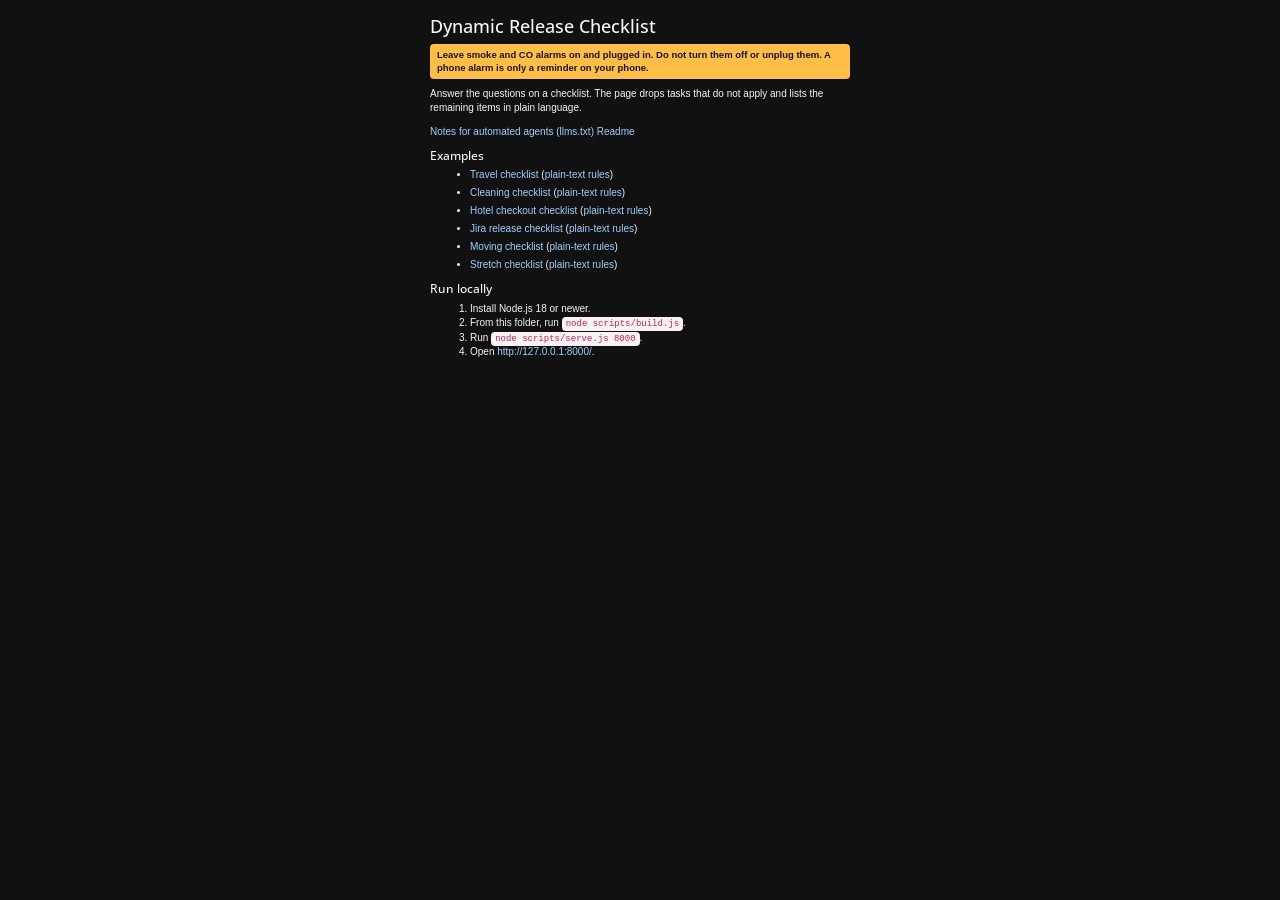
<file: index.html>
<!doctype html>
<html lang="en-US">
  <head>
    <meta charset="utf-8" />
    <meta name="viewport" content="width=device-width, initial-scale=1" />
    <title>Dynamic Release Checklist</title>
    <meta
      name="description"
      content="Answer a few questions and keep only the checklist items that apply."
    />
    <link rel="stylesheet" href="lib/css/bootswatch.css" />
    <link rel="stylesheet" href="lib/css/checklist.css" />
  </head>
  <body>
    <header>
      <h1>Dynamic Release Checklist</h1>
      <p id="safety-notice" role="note">
        Leave smoke and CO alarms on and plugged in. Do not turn them off or unplug them. A phone
        alarm is only a reminder on your phone.
      </p>
    </header>
    <main>
      <p>
        Answer the questions on a checklist. The page drops tasks that do not apply and lists the
        remaining items in plain language.
      </p>
      <p>
        <a href="llms.txt">Notes for automated agents (llms.txt)</a>
        <a href="README.md">Readme</a>
      </p>
      <h2>Examples</h2>
      <ul class="example-list">
        <li>
          <a href="examples/travel-checklist/checklist.html">Travel checklist</a> (<a
            href="examples/travel-checklist/checklist.txt"
            >plain-text rules</a
          >)
        </li>
        <li>
          <a href="examples/cleaning-checklist/checklist.html">Cleaning checklist</a> (<a
            href="examples/cleaning-checklist/checklist.txt"
            >plain-text rules</a
          >)
        </li>
        <li>
          <a href="examples/hotel-checkout-checklist/checklist.html">Hotel checkout checklist</a>
          (<a href="examples/hotel-checkout-checklist/checklist.txt">plain-text rules</a>)
        </li>
        <li>
          <a href="examples/jira-release-checklist/checklist.html">Jira release checklist</a> (<a
            href="examples/jira-release-checklist/checklist.txt"
            >plain-text rules</a
          >)
        </li>
        <li>
          <a href="examples/moving-checklist/checklist.html">Moving checklist</a> (<a
            href="examples/moving-checklist/checklist.txt"
            >plain-text rules</a
          >)
        </li>
        <li>
          <a href="examples/stretch-checklist/checklist.html">Stretch checklist</a> (<a
            href="examples/stretch-checklist/checklist.txt"
            >plain-text rules</a
          >)
        </li>
      </ul>
      <h2>Run locally</h2>
      <ol>
        <li>Install Node.js 18 or newer.</li>
        <li>From this folder, run <code>node scripts/build.js</code>.</li>
        <li>Run <code>node scripts/serve.js 8000</code>.</li>
        <li>Open <a href="http://127.0.0.1:8000/">http://127.0.0.1:8000/</a>.</li>
      </ol>
    </main>
  </body>
</html>
</file>
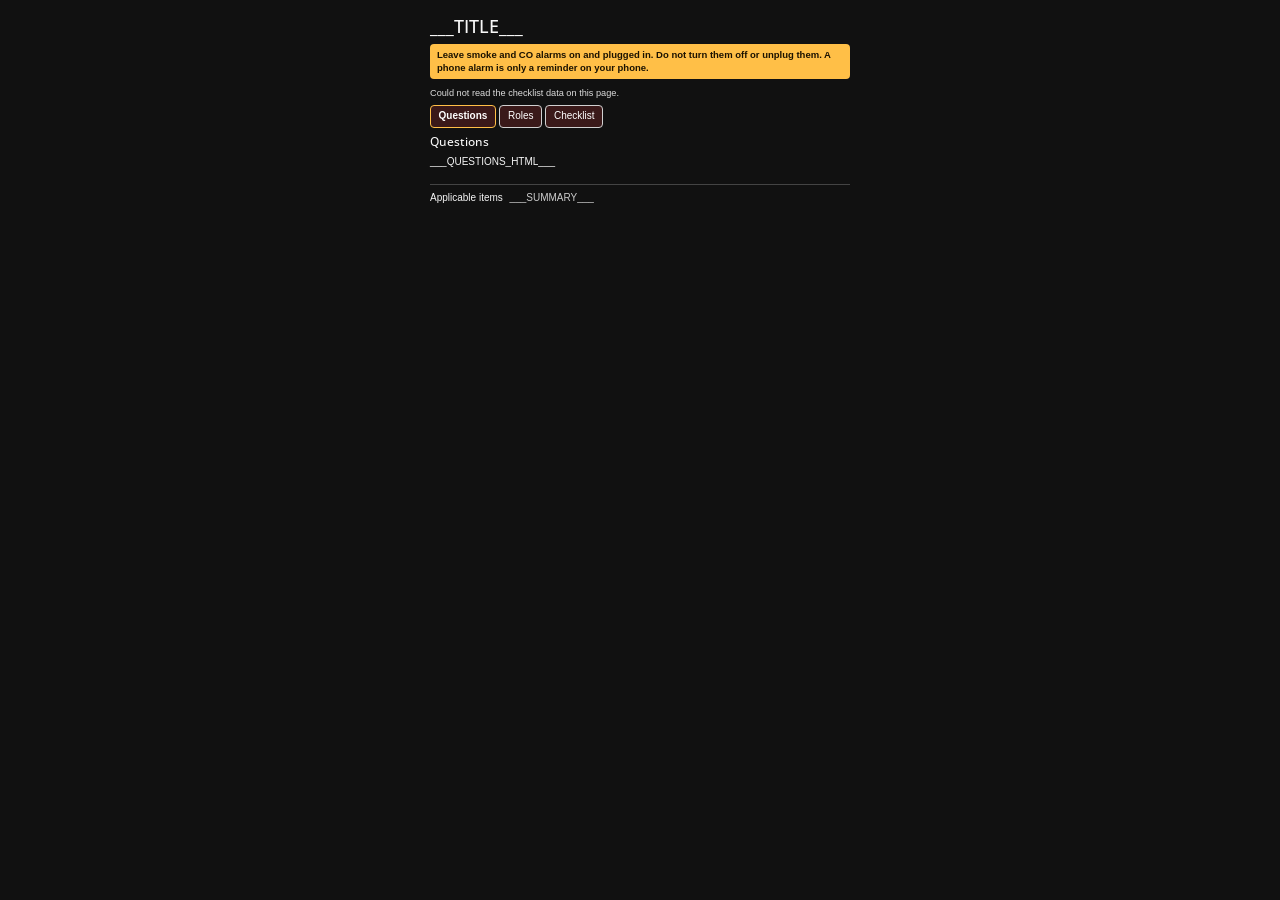
<file: src/checklist.template.html>
<!doctype html>
<html lang="en-US">
  <head>
    <meta charset="utf-8" />
    <meta name="viewport" content="width=device-width, initial-scale=1" />
    <title>___TITLE___</title>
    <meta
      name="description"
      content="___TITLE___: answer the questions and follow only the applicable items."
    />
    <link rel="stylesheet" href="../../lib/css/bootswatch.css" />
    <link rel="stylesheet" href="../../lib/css/checklist.css" />
    <link
      rel="alternate"
      type="text/plain"
      href="checklist.txt"
      title="Conditional checklist rules"
    />
  </head>
  <body>
    <a class="skip-link" href="#panel-questions">Skip to questions</a>
    <header>
      <h1>___TITLE___</h1>
      <p id="safety-notice" role="note" data-testid="safety-notice">
        Leave smoke and CO alarms on and plugged in. Do not turn them off or unplug them. A phone
        alarm is only a reminder on your phone.
      </p>
    </header>
    <main id="main">
      <div id="status" role="status" aria-live="polite" data-testid="status"></div>
      <div class="tablist" role="tablist" aria-label="Checklist sections">
        <button
          type="button"
          role="tab"
          id="tab-questions"
          aria-controls="panel-questions"
          aria-selected="true"
          tabindex="0"
          data-testid="tab-questions"
        >
          Questions
        </button>
        <button
          type="button"
          role="tab"
          id="tab-roles"
          aria-controls="panel-roles"
          aria-selected="false"
          tabindex="-1"
          data-testid="tab-roles"
        >
          Roles
        </button>
        <button
          type="button"
          role="tab"
          id="tab-checklist"
          aria-controls="panel-checklist"
          aria-selected="false"
          tabindex="-1"
          data-testid="tab-checklist"
        >
          Checklist
        </button>
      </div>
      <div
        id="panel-questions"
        role="tabpanel"
        aria-labelledby="tab-questions"
        data-testid="panel-questions"
      >
        <h2>Questions</h2>
        <form id="question-form" autocomplete="off">
          <div id="questions-root">___QUESTIONS_HTML___</div>
        </form>
      </div>
      <div
        id="panel-roles"
        role="tabpanel"
        hidden
        aria-labelledby="tab-roles"
        data-testid="panel-roles"
      >
        <h2>Roles</h2>
        <div id="roles-root">___ROLES_HTML___</div>
      </div>
      <div
        id="panel-checklist"
        role="tabpanel"
        hidden
        aria-labelledby="tab-checklist"
        data-testid="panel-checklist"
      >
        <h2>Checklist</h2>
        <div id="tasks-root">___TASKS_HTML___</div>
      </div>
      <details id="applicable">
        <summary>
          <span id="applicable-heading">Applicable items</span>
          <span id="applicable-summary" data-testid="applicable-summary">___SUMMARY___</span>
        </summary>
        <nav class="file-links" aria-label="Checklist files">
          <a href="checklist.txt" data-testid="rules-link">Plain-text rules</a>
          <a href="questions.json">Questions</a>
          <a href="tasks.json">Conditional tasks</a>
          <a href="../../llms.txt">Agent notes</a>
        </nav>
        <p>
          <button type="button" id="copy-applicable" data-testid="copy-applicable">
            Copy applicable items
          </button>
        </p>
        <pre id="applicable-checklist-text" data-testid="applicable-checklist-text">
___APPLICABLE_TEXT___</pre>
      </details>
      <noscript>
        <p>
          JavaScript is off, so the applicable list uses No for every question that does not set a
          default. Read checklist.txt for the conditional rules. Do not treat tasks.json as a list
          of things to do.
        </p>
      </noscript>
    </main>
    <script id="checklist-data" type="application/json">
      ___DATA_JSON___
    </script>
    <script src="../../lib/js/checklist.js"></script>
  </body>
</html>
</file>
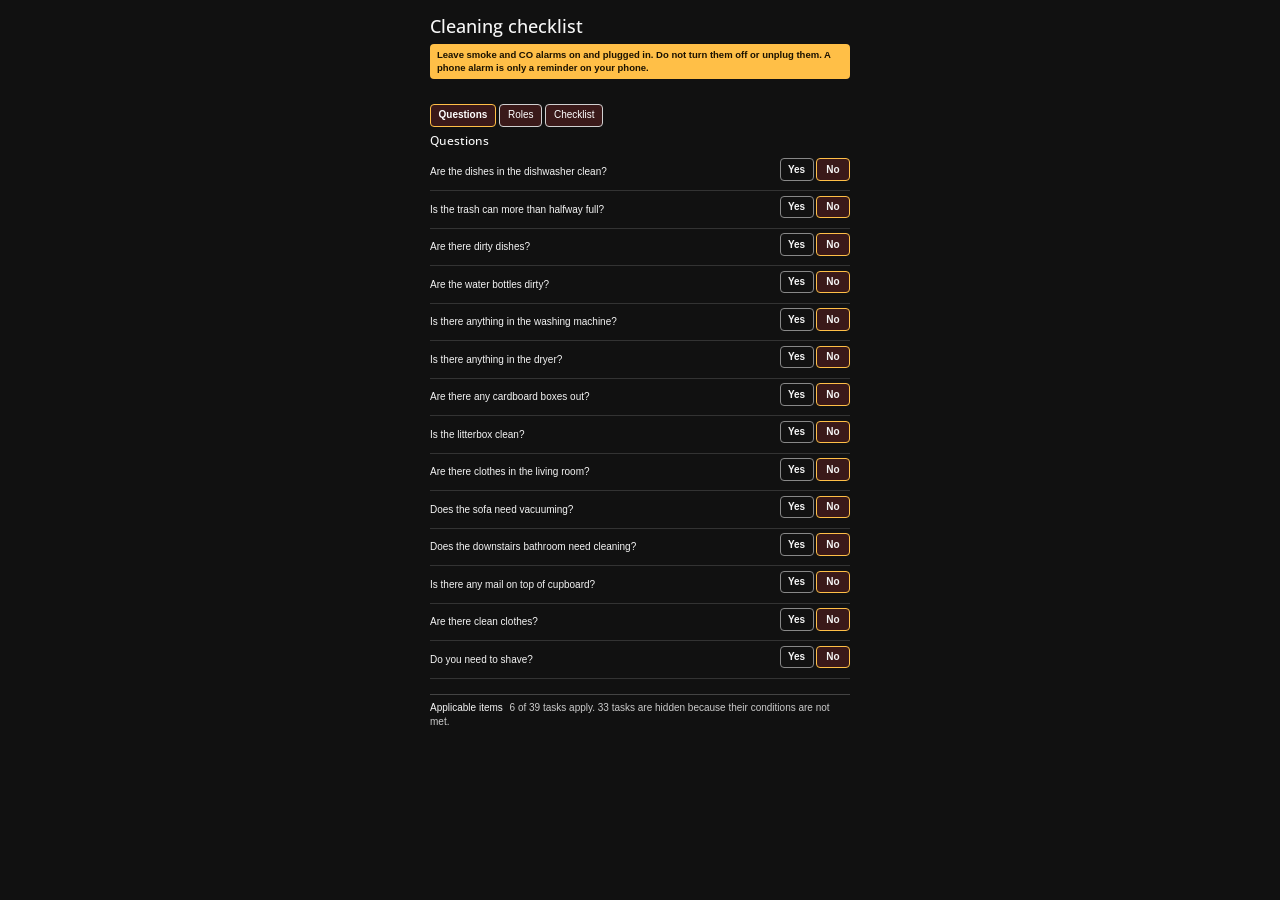
<file: examples/cleaning-checklist/checklist.html>
<!doctype html>
<html lang="en-US">
  <head>
    <meta charset="utf-8" />
    <meta name="viewport" content="width=device-width, initial-scale=1" />
    <title>Cleaning checklist</title>
    <meta
      name="description"
      content="Cleaning checklist: answer the questions and follow only the applicable items."
    />
    <link rel="stylesheet" href="../../lib/css/bootswatch.css" />
    <link rel="stylesheet" href="../../lib/css/checklist.css" />
    <link
      rel="alternate"
      type="text/plain"
      href="checklist.txt"
      title="Conditional checklist rules"
    />
  </head>
  <body>
    <a class="skip-link" href="#panel-questions">Skip to questions</a>
    <header>
      <h1>Cleaning checklist</h1>
      <p id="safety-notice" role="note" data-testid="safety-notice">
        Leave smoke and CO alarms on and plugged in. Do not turn them off or unplug them. A phone
        alarm is only a reminder on your phone.
      </p>
    </header>
    <main id="main">
      <div id="status" role="status" aria-live="polite" data-testid="status"></div>
      <div class="tablist" role="tablist" aria-label="Checklist sections">
        <button
          type="button"
          role="tab"
          id="tab-questions"
          aria-controls="panel-questions"
          aria-selected="true"
          tabindex="0"
          data-testid="tab-questions"
        >
          Questions
        </button>
        <button
          type="button"
          role="tab"
          id="tab-roles"
          aria-controls="panel-roles"
          aria-selected="false"
          tabindex="-1"
          data-testid="tab-roles"
        >
          Roles
        </button>
        <button
          type="button"
          role="tab"
          id="tab-checklist"
          aria-controls="panel-checklist"
          aria-selected="false"
          tabindex="-1"
          data-testid="tab-checklist"
        >
          Checklist
        </button>
      </div>
      <div
        id="panel-questions"
        role="tabpanel"
        aria-labelledby="tab-questions"
        data-testid="panel-questions"
      >
        <h2>Questions</h2>
        <form id="question-form" autocomplete="off">
          <div id="questions-root"><div class="question" role="group" aria-labelledby="question-1-text" data-testid="question-1"><p class="question-text" id="question-1-text">Are the dishes in the dishwasher clean?</p><div class="answer-choices"><input type="radio" autocomplete="off" name="question-1" id="question-1-yes" data-testid="answer-1-yes" data-question-id="1" value="yes"><label for="question-1-yes">Yes</label><input type="radio" autocomplete="off" name="question-1" id="question-1-no" data-testid="answer-1-no" data-question-id="1" value="no" checked><label for="question-1-no">No</label></div></div><div class="question" role="group" aria-labelledby="question-2-text" data-testid="question-2"><p class="question-text" id="question-2-text">Is the trash can more than halfway full?</p><div class="answer-choices"><input type="radio" autocomplete="off" name="question-2" id="question-2-yes" data-testid="answer-2-yes" data-question-id="2" value="yes"><label for="question-2-yes">Yes</label><input type="radio" autocomplete="off" name="question-2" id="question-2-no" data-testid="answer-2-no" data-question-id="2" value="no" checked><label for="question-2-no">No</label></div></div><div class="question" role="group" aria-labelledby="question-6-text" data-testid="question-6"><p class="question-text" id="question-6-text">Are there dirty dishes?</p><div class="answer-choices"><input type="radio" autocomplete="off" name="question-6" id="question-6-yes" data-testid="answer-6-yes" data-question-id="6" value="yes"><label for="question-6-yes">Yes</label><input type="radio" autocomplete="off" name="question-6" id="question-6-no" data-testid="answer-6-no" data-question-id="6" value="no" checked><label for="question-6-no">No</label></div></div><div class="question" role="group" aria-labelledby="question-13-text" data-testid="question-13"><p class="question-text" id="question-13-text">Are the water bottles dirty?</p><div class="answer-choices"><input type="radio" autocomplete="off" name="question-13" id="question-13-yes" data-testid="answer-13-yes" data-question-id="13" value="yes"><label for="question-13-yes">Yes</label><input type="radio" autocomplete="off" name="question-13" id="question-13-no" data-testid="answer-13-no" data-question-id="13" value="no" checked><label for="question-13-no">No</label></div></div><div class="question" role="group" aria-labelledby="question-3-text" data-testid="question-3"><p class="question-text" id="question-3-text">Is there anything in the washing machine?</p><div class="answer-choices"><input type="radio" autocomplete="off" name="question-3" id="question-3-yes" data-testid="answer-3-yes" data-question-id="3" value="yes"><label for="question-3-yes">Yes</label><input type="radio" autocomplete="off" name="question-3" id="question-3-no" data-testid="answer-3-no" data-question-id="3" value="no" checked><label for="question-3-no">No</label></div></div><div class="question" role="group" aria-labelledby="question-4-text" data-testid="question-4"><p class="question-text" id="question-4-text">Is there anything in the dryer?</p><div class="answer-choices"><input type="radio" autocomplete="off" name="question-4" id="question-4-yes" data-testid="answer-4-yes" data-question-id="4" value="yes"><label for="question-4-yes">Yes</label><input type="radio" autocomplete="off" name="question-4" id="question-4-no" data-testid="answer-4-no" data-question-id="4" value="no" checked><label for="question-4-no">No</label></div></div><div class="question" role="group" aria-labelledby="question-8-text" data-testid="question-8"><p class="question-text" id="question-8-text">Are there any cardboard boxes out?</p><div class="answer-choices"><input type="radio" autocomplete="off" name="question-8" id="question-8-yes" data-testid="answer-8-yes" data-question-id="8" value="yes"><label for="question-8-yes">Yes</label><input type="radio" autocomplete="off" name="question-8" id="question-8-no" data-testid="answer-8-no" data-question-id="8" value="no" checked><label for="question-8-no">No</label></div></div><div class="question" role="group" aria-labelledby="question-10-text" data-testid="question-10"><p class="question-text" id="question-10-text">Is the litterbox clean?</p><div class="answer-choices"><input type="radio" autocomplete="off" name="question-10" id="question-10-yes" data-testid="answer-10-yes" data-question-id="10" value="yes"><label for="question-10-yes">Yes</label><input type="radio" autocomplete="off" name="question-10" id="question-10-no" data-testid="answer-10-no" data-question-id="10" value="no" checked><label for="question-10-no">No</label></div></div><div class="question" role="group" aria-labelledby="question-5-text" data-testid="question-5"><p class="question-text" id="question-5-text">Are there clothes in the living room?</p><div class="answer-choices"><input type="radio" autocomplete="off" name="question-5" id="question-5-yes" data-testid="answer-5-yes" data-question-id="5" value="yes"><label for="question-5-yes">Yes</label><input type="radio" autocomplete="off" name="question-5" id="question-5-no" data-testid="answer-5-no" data-question-id="5" value="no" checked><label for="question-5-no">No</label></div></div><div class="question" role="group" aria-labelledby="question-14-text" data-testid="question-14"><p class="question-text" id="question-14-text">Does the sofa need vacuuming?</p><div class="answer-choices"><input type="radio" autocomplete="off" name="question-14" id="question-14-yes" data-testid="answer-14-yes" data-question-id="14" value="yes"><label for="question-14-yes">Yes</label><input type="radio" autocomplete="off" name="question-14" id="question-14-no" data-testid="answer-14-no" data-question-id="14" value="no" checked><label for="question-14-no">No</label></div></div><div class="question" role="group" aria-labelledby="question-7-text" data-testid="question-7"><p class="question-text" id="question-7-text">Does the downstairs bathroom need cleaning?</p><div class="answer-choices"><input type="radio" autocomplete="off" name="question-7" id="question-7-yes" data-testid="answer-7-yes" data-question-id="7" value="yes"><label for="question-7-yes">Yes</label><input type="radio" autocomplete="off" name="question-7" id="question-7-no" data-testid="answer-7-no" data-question-id="7" value="no" checked><label for="question-7-no">No</label></div></div><div class="question" role="group" aria-labelledby="question-9-text" data-testid="question-9"><p class="question-text" id="question-9-text">Is there any mail on top of cupboard?</p><div class="answer-choices"><input type="radio" autocomplete="off" name="question-9" id="question-9-yes" data-testid="answer-9-yes" data-question-id="9" value="yes"><label for="question-9-yes">Yes</label><input type="radio" autocomplete="off" name="question-9" id="question-9-no" data-testid="answer-9-no" data-question-id="9" value="no" checked><label for="question-9-no">No</label></div></div><div class="question" role="group" aria-labelledby="question-11-text" data-testid="question-11"><p class="question-text" id="question-11-text">Are there clean clothes?</p><div class="answer-choices"><input type="radio" autocomplete="off" name="question-11" id="question-11-yes" data-testid="answer-11-yes" data-question-id="11" value="yes"><label for="question-11-yes">Yes</label><input type="radio" autocomplete="off" name="question-11" id="question-11-no" data-testid="answer-11-no" data-question-id="11" value="no" checked><label for="question-11-no">No</label></div></div><div class="question" role="group" aria-labelledby="question-12-text" data-testid="question-12"><p class="question-text" id="question-12-text">Do you need to shave?</p><div class="answer-choices"><input type="radio" autocomplete="off" name="question-12" id="question-12-yes" data-testid="answer-12-yes" data-question-id="12" value="yes"><label for="question-12-yes">Yes</label><input type="radio" autocomplete="off" name="question-12" id="question-12-no" data-testid="answer-12-no" data-question-id="12" value="no" checked><label for="question-12-no">No</label></div></div></div>
        </form>
      </div>
      <div
        id="panel-roles"
        role="tabpanel"
        hidden
        aria-labelledby="tab-roles"
        data-testid="panel-roles"
      >
        <h2>Roles</h2>
        <div id="roles-root"><section aria-labelledby="role-nick"><h3 id="role-nick">Nick</h3><ul><li>Clean. Put dirty clothes into washing machine</li><li>Clean. Take out recycling</li><li>Clean. Put any trash from living room and kitchen into trash can</li><li>Clean. Organize bathroom vanity</li><li>Clean. Wipe off living room table</li><li>Clean. Sweep floor with red broom</li></ul></section></div>
      </div>
      <div
        id="panel-checklist"
        role="tabpanel"
        hidden
        aria-labelledby="tab-checklist"
        data-testid="panel-checklist"
      >
        <h2>Checklist</h2>
        <div id="tasks-root"><section class="task-group"><h3>Clean</h3><ul class="task-list"><li data-task-index="6"><input type="checkbox" id="task-6" data-testid="task-6" data-task-index="6" data-task-text="Put dirty clothes into washing machine"><label for="task-6"><span class="task-text">Put dirty clothes into washing machine</span><span class="task-role">Nick</span><span class="visually-hidden task-state"></span></label></li><li data-task-index="8"><input type="checkbox" id="task-8" data-testid="task-8" data-task-index="8" data-task-text="Take out recycling"><label for="task-8"><span class="task-text">Take out recycling</span><span class="task-role">Nick</span><span class="visually-hidden task-state"></span></label></li><li data-task-index="9"><input type="checkbox" id="task-9" data-testid="task-9" data-task-index="9" data-task-text="Put any trash from living room and kitchen into trash can"><label for="task-9"><span class="task-text">Put any trash from living room and kitchen into trash can</span><span class="task-role">Nick</span><span class="visually-hidden task-state"></span></label></li><li data-task-index="15"><input type="checkbox" id="task-15" data-testid="task-15" data-task-index="15" data-task-text="Organize bathroom vanity"><label for="task-15"><span class="task-text">Organize bathroom vanity</span><span class="task-role">Nick</span><span class="visually-hidden task-state"></span></label></li><li data-task-index="34"><input type="checkbox" id="task-34" data-testid="task-34" data-task-index="34" data-task-text="Wipe off living room table"><label for="task-34"><span class="task-text">Wipe off living room table</span><span class="task-role">Nick</span><span class="visually-hidden task-state"></span></label></li><li data-task-index="37"><input type="checkbox" id="task-37" data-testid="task-37" data-task-index="37" data-task-text="Sweep floor with red broom"><label for="task-37"><span class="task-text">Sweep floor with red broom</span><span class="task-role">Nick</span><span class="visually-hidden task-state"></span></label></li></ul></section></div>
      </div>
      <details id="applicable">
        <summary>
          <span id="applicable-heading">Applicable items</span>
          <span id="applicable-summary" data-testid="applicable-summary">6 of 39 tasks apply. 33 tasks are hidden because their conditions are not met.</span>
        </summary>
        <nav class="file-links" aria-label="Checklist files">
          <a href="checklist.txt" data-testid="rules-link">Plain-text rules</a>
          <a href="questions.json">Questions</a>
          <a href="tasks.json">Conditional tasks</a>
          <a href="../../llms.txt">Agent notes</a>
        </nav>
        <p>
          <button type="button" id="copy-applicable" data-testid="copy-applicable">
            Copy applicable items
          </button>
        </p>
        <pre id="applicable-checklist-text" data-testid="applicable-checklist-text">
Cleaning checklist
Follow only the applicable items below. Items that do not apply are omitted from this list.
Do not turn off, unplug, or disable smoke alarms or carbon monoxide alarms.
A phone alarm is a reminder on a phone, not a smoke or carbon monoxide alarm.

Answers:
- No. Are the dishes in the dishwasher clean?
- No. Is the trash can more than halfway full?
- No. Are there dirty dishes?
- No. Are the water bottles dirty?
- No. Is there anything in the washing machine?
- No. Is there anything in the dryer?
- No. Are there any cardboard boxes out?
- No. Is the litterbox clean?
- No. Are there clothes in the living room?
- No. Does the sofa need vacuuming?
- No. Does the downstairs bathroom need cleaning?
- No. Is there any mail on top of cupboard?
- No. Are there clean clothes?
- No. Do you need to shave?

Applicable items (6 of 39):
1. Clean. Put dirty clothes into washing machine. Role: Nick.
2. Clean. Take out recycling. Role: Nick.
3. Clean. Put any trash from living room and kitchen into trash can. Role: Nick.
4. Clean. Organize bathroom vanity. Role: Nick.
5. Clean. Wipe off living room table. Role: Nick.
6. Clean. Sweep floor with red broom. Role: Nick.
</pre>
      </details>
      <noscript>
        <p>
          JavaScript is off, so the applicable list uses No for every question that does not set a
          default. Read checklist.txt for the conditional rules. Do not treat tasks.json as a list
          of things to do.
        </p>
      </noscript>
    </main>
    <script id="checklist-data" type="application/json">
      {"title":"Cleaning checklist","questions":[{"id":1,"text":"Are the dishes in the dishwasher clean?","description":"","default":false},{"id":2,"text":"Is the trash can more than halfway full?","description":"","default":false},{"id":6,"text":"Are there dirty dishes?","description":"","default":false},{"id":13,"text":"Are the water bottles dirty?","description":"","default":false},{"id":3,"text":"Is there anything in the washing machine?","description":"","default":false},{"id":4,"text":"Is there anything in the dryer?","description":"","default":false},{"id":8,"text":"Are there any cardboard boxes out?","description":"","default":false},{"id":10,"text":"Is the litterbox clean?","description":"","default":false},{"id":5,"text":"Are there clothes in the living room?","description":"","default":false},{"id":14,"text":"Does the sofa need vacuuming?","description":"","default":false},{"id":7,"text":"Does the downstairs bathroom need cleaning?","description":"","default":false},{"id":9,"text":"Is there any mail on top of cupboard?","description":"","default":false},{"id":11,"text":"Are there clean clothes?","description":"","default":false},{"id":12,"text":"Do you need to shave?","description":"","default":false}],"tasks":[{"questionsRequiredYes":[1],"questionsAnyYes":[],"role":"Nick","type":"Clean","task":"Put away the clean dishes in the dishwasher"},{"questionsRequiredYes":[13],"questionsAnyYes":[],"role":"Nick","type":"Clean","task":"Add Cleaner Tablet To Water Bottle"},{"questionsRequiredYes":[4],"questionsAnyYes":[],"role":"Nick","type":"Clean","task":"Clean dryer lint filter"},{"questionsRequiredYes":[4],"questionsAnyYes":[],"role":"Nick","type":"Clean","task":"Put clothes in dryer into clean hamper"},{"questionsRequiredYes":[3],"questionsAnyYes":[],"role":"Nick","type":"Clean","task":"Put clean clothes into dryer"},{"questionsRequiredYes":[5],"questionsAnyYes":[],"role":"Nick","type":"Clean","task":"Put away clothes in living room"},{"questionsRequiredYes":[],"questionsAnyYes":[],"role":"Nick","type":"Clean","task":"Put dirty clothes into washing machine"},{"questionsRequiredYes":[2],"questionsAnyYes":[],"role":"Nick","type":"Clean","task":"Take trash"},{"questionsRequiredYes":[],"questionsAnyYes":[],"role":"Nick","type":"Clean","task":"Take out recycling"},{"questionsRequiredYes":[],"questionsAnyYes":[],"role":"Nick","type":"Clean","task":"Put any trash from living room and kitchen into trash can"},{"questionsRequiredYes":[6],"questionsAnyYes":[],"role":"Nick","type":"Clean","task":"Put on gloves"},{"questionsRequiredYes":[6],"questionsAnyYes":[],"role":"Nick","type":"Clean","task":"Brush off everything. small plates load in sideways, facing you bottom washer"},{"questionsRequiredYes":[6],"questionsAnyYes":[],"role":"Nick","type":"Clean","task":"Start dishwasher"},{"questionsRequiredYes":[6],"questionsAnyYes":[],"role":"Nick","type":"Clean","task":"Spray and wipe countertop"},{"questionsRequiredYes":[13],"questionsAnyYes":[],"role":"Nick","type":"Clean","task":"Scrub Water Bottle and Let Air Dry"},{"questionsRequiredYes":[],"questionsAnyYes":[],"role":"Nick","type":"Clean","task":"Organize bathroom vanity"},{"questionsRequiredYes":[7],"questionsAnyYes":[],"role":"Nick","type":"Clean","task":"Put away/Remove all items from bathroom"},{"questionsRequiredYes":[12],"questionsAnyYes":[],"role":"Nick","type":"Clean","task":"Shave Face"},{"questionsRequiredYes":[12],"questionsAnyYes":[],"role":"Nick","type":"Clean","task":"Shave Nostrils"},{"questionsRequiredYes":[12],"questionsAnyYes":[],"role":"Nick","type":"Clean","task":"Shave Ears"},{"questionsRequiredYes":[12],"questionsAnyYes":[],"role":"Nick","type":"Clean","task":"Shave Tricep"},{"questionsRequiredYes":[12],"questionsAnyYes":[],"role":"Nick","type":"Clean","task":"Shave Foot"},{"questionsRequiredYes":[7],"questionsAnyYes":[],"role":"Nick","type":"Clean","task":"Wash Face"},{"questionsRequiredYes":[7],"questionsAnyYes":[],"role":"Nick","type":"Clean","task":"Spray mirror cleaner and wipe off"},{"questionsRequiredYes":[7],"questionsAnyYes":[],"role":"Nick","type":"Clean","task":"Clean glass shelf"},{"questionsRequiredYes":[7],"questionsAnyYes":[],"role":"Nick","type":"Clean","task":"Clean sink"},{"questionsRequiredYes":[7],"questionsAnyYes":[],"role":"Nick","type":"Clean","task":"Use broom and brush off toilet"},{"questionsRequiredYes":[7],"questionsAnyYes":[],"role":"Nick","type":"Clean","task":"Clean toilet"},{"questionsRequiredYes":[7],"questionsAnyYes":[],"role":"Nick","type":"Clean","task":"Sweep floor"},{"questionsRequiredYes":[7],"questionsAnyYes":[],"role":"Nick","type":"Clean","task":"Wash floor with paper towels"},{"questionsRequiredYes":[7],"questionsAnyYes":[],"role":"Nick","type":"Clean","task":"Plugin in eucalpyous smelly thing"},{"questionsRequiredYes":[8],"questionsAnyYes":[],"role":"Nick","type":"Clean","task":"Recycle cardboard boxes"},{"questionsRequiredYes":[10],"questionsAnyYes":[],"role":"Nick","type":"Clean","task":"Clean litterbox"},{"questionsRequiredYes":[9],"questionsAnyYes":[],"role":"Nick","type":"Clean","task":"Take mail off cupboard and sort"},{"questionsRequiredYes":[],"questionsAnyYes":[],"role":"Nick","type":"Clean","task":"Wipe off living room table"},{"questionsRequiredYes":[14],"questionsAnyYes":[],"role":"Nick","type":"Clean","task":"Vacuum Sofa"},{"questionsRequiredYes":[14],"questionsAnyYes":[],"role":"Nick","type":"Clean","task":"Vacuum Floor"},{"questionsRequiredYes":[],"questionsAnyYes":[],"role":"Nick","type":"Clean","task":"Sweep floor with red broom"},{"questionsRequiredYes":[11],"questionsAnyYes":[],"role":"Nick","type":"Clean","task":"Put away clean clothes"}]}
    </script>
    <script src="../../lib/js/checklist.js"></script>
  </body>
</html>
</file>
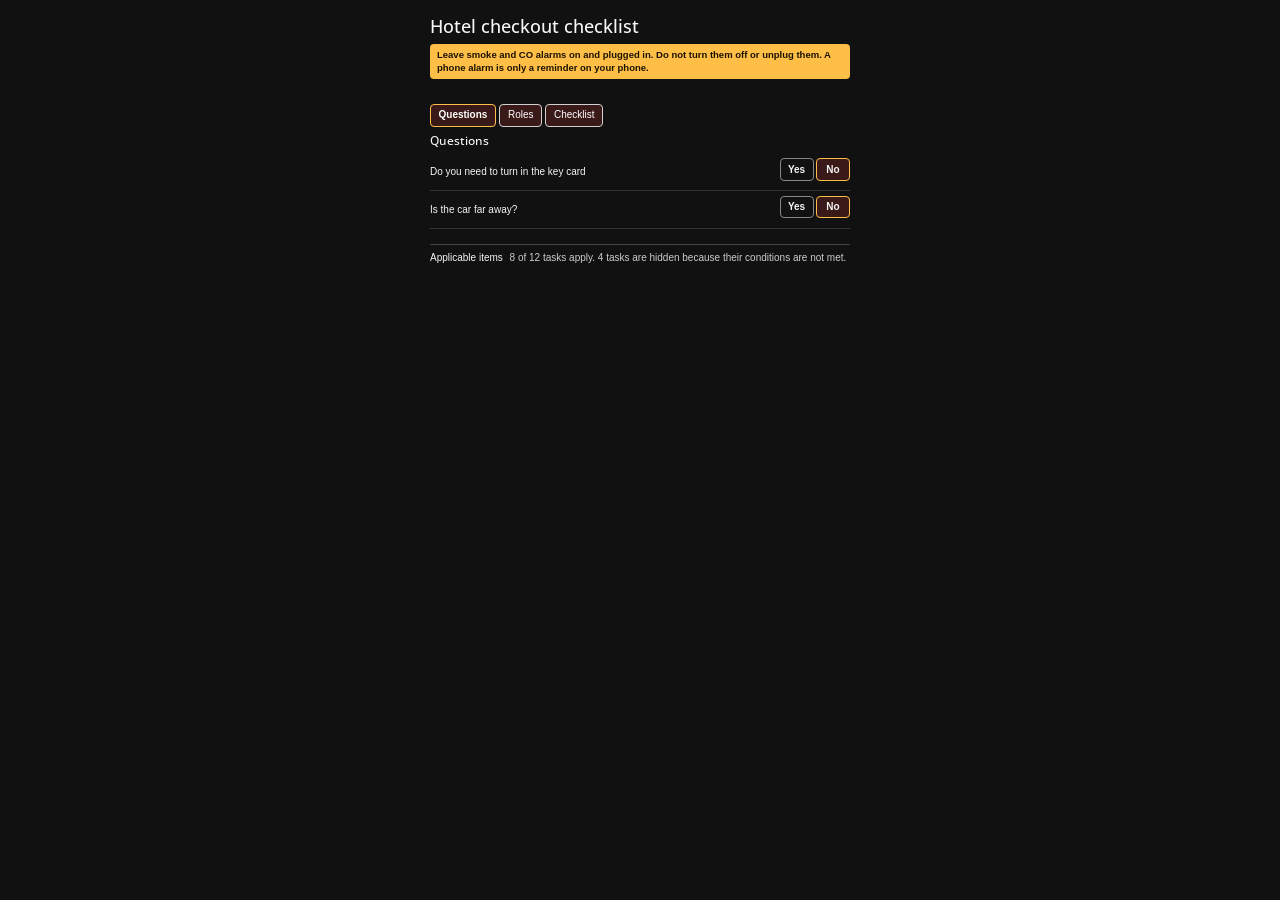
<file: examples/hotel-checkout-checklist/checklist.html>
<!doctype html>
<html lang="en-US">
  <head>
    <meta charset="utf-8" />
    <meta name="viewport" content="width=device-width, initial-scale=1" />
    <title>Hotel checkout checklist</title>
    <meta
      name="description"
      content="Hotel checkout checklist: answer the questions and follow only the applicable items."
    />
    <link rel="stylesheet" href="../../lib/css/bootswatch.css" />
    <link rel="stylesheet" href="../../lib/css/checklist.css" />
    <link
      rel="alternate"
      type="text/plain"
      href="checklist.txt"
      title="Conditional checklist rules"
    />
  </head>
  <body>
    <a class="skip-link" href="#panel-questions">Skip to questions</a>
    <header>
      <h1>Hotel checkout checklist</h1>
      <p id="safety-notice" role="note" data-testid="safety-notice">
        Leave smoke and CO alarms on and plugged in. Do not turn them off or unplug them. A phone
        alarm is only a reminder on your phone.
      </p>
    </header>
    <main id="main">
      <div id="status" role="status" aria-live="polite" data-testid="status"></div>
      <div class="tablist" role="tablist" aria-label="Checklist sections">
        <button
          type="button"
          role="tab"
          id="tab-questions"
          aria-controls="panel-questions"
          aria-selected="true"
          tabindex="0"
          data-testid="tab-questions"
        >
          Questions
        </button>
        <button
          type="button"
          role="tab"
          id="tab-roles"
          aria-controls="panel-roles"
          aria-selected="false"
          tabindex="-1"
          data-testid="tab-roles"
        >
          Roles
        </button>
        <button
          type="button"
          role="tab"
          id="tab-checklist"
          aria-controls="panel-checklist"
          aria-selected="false"
          tabindex="-1"
          data-testid="tab-checklist"
        >
          Checklist
        </button>
      </div>
      <div
        id="panel-questions"
        role="tabpanel"
        aria-labelledby="tab-questions"
        data-testid="panel-questions"
      >
        <h2>Questions</h2>
        <form id="question-form" autocomplete="off">
          <div id="questions-root"><div class="question" role="group" aria-labelledby="question-1-text" data-testid="question-1"><p class="question-text" id="question-1-text">Do you need to turn in the key card</p><div class="answer-choices"><input type="radio" autocomplete="off" name="question-1" id="question-1-yes" data-testid="answer-1-yes" data-question-id="1" value="yes"><label for="question-1-yes">Yes</label><input type="radio" autocomplete="off" name="question-1" id="question-1-no" data-testid="answer-1-no" data-question-id="1" value="no" checked><label for="question-1-no">No</label></div></div><div class="question" role="group" aria-labelledby="question-2-text" data-testid="question-2"><p class="question-text" id="question-2-text">Is the car far away?</p><div class="answer-choices"><input type="radio" autocomplete="off" name="question-2" id="question-2-yes" data-testid="answer-2-yes" data-question-id="2" value="yes"><label for="question-2-yes">Yes</label><input type="radio" autocomplete="off" name="question-2" id="question-2-no" data-testid="answer-2-no" data-question-id="2" value="no" checked><label for="question-2-no">No</label></div></div></div>
        </form>
      </div>
      <div
        id="panel-roles"
        role="tabpanel"
        hidden
        aria-labelledby="tab-roles"
        data-testid="panel-roles"
      >
        <h2>Roles</h2>
        <div id="roles-root"><section aria-labelledby="role-dad"><h3 id="role-dad">Dad</h3><ul><li>Pre Checkout. Check if any food is left in fridge</li><li>Checkout. Carry suitcases downstairs</li></ul></section><section aria-labelledby="role-mom"><h3 id="role-mom">Mom</h3><ul><li>Pre Checkout. Make sure nothing is left behind in the bathroom</li></ul></section><section aria-labelledby="role-sister"><h3 id="role-sister">Sister</h3><ul><li>Pre Checkout. Check the closet to make sure nothing is left behind</li><li>Checkout. Do one final walkthrough of room to check for left items</li></ul></section><section aria-labelledby="role-brother"><h3 id="role-brother">Brother</h3><ul><li>Pre Checkout. Look under the beds to make sure nothing is left behind</li><li>Checkout. Help dad carry suitecases downstairs</li><li>Checkout. Wait in lobby with suitcases</li></ul></section></div>
      </div>
      <div
        id="panel-checklist"
        role="tabpanel"
        hidden
        aria-labelledby="tab-checklist"
        data-testid="panel-checklist"
      >
        <h2>Checklist</h2>
        <div id="tasks-root"><section class="task-group"><h3>Pre Checkout</h3><ul class="task-list"><li data-task-index="1"><input type="checkbox" id="task-1" data-testid="task-1" data-task-index="1" data-task-text="Check if any food is left in fridge"><label for="task-1"><span class="task-text">Check if any food is left in fridge</span><span class="task-role">Dad</span><span class="visually-hidden task-state"></span></label></li><li data-task-index="2"><input type="checkbox" id="task-2" data-testid="task-2" data-task-index="2" data-task-text="Make sure nothing is left behind in the bathroom"><label for="task-2"><span class="task-text">Make sure nothing is left behind in the bathroom</span><span class="task-role">Mom</span><span class="visually-hidden task-state"></span></label></li><li data-task-index="3"><input type="checkbox" id="task-3" data-testid="task-3" data-task-index="3" data-task-text="Check the closet to make sure nothing is left behind"><label for="task-3"><span class="task-text">Check the closet to make sure nothing is left behind</span><span class="task-role">Sister</span><span class="visually-hidden task-state"></span></label></li><li data-task-index="4"><input type="checkbox" id="task-4" data-testid="task-4" data-task-index="4" data-task-text="Look under the beds to make sure nothing is left behind"><label for="task-4"><span class="task-text">Look under the beds to make sure nothing is left behind</span><span class="task-role">Brother</span><span class="visually-hidden task-state"></span></label></li></ul></section><section class="task-group"><h3>Checkout</h3><ul class="task-list"><li data-task-index="5"><input type="checkbox" id="task-5" data-testid="task-5" data-task-index="5" data-task-text="Carry suitcases downstairs"><label for="task-5"><span class="task-text">Carry suitcases downstairs</span><span class="task-role">Dad</span><span class="visually-hidden task-state"></span></label></li><li data-task-index="6"><input type="checkbox" id="task-6" data-testid="task-6" data-task-index="6" data-task-text="Help dad carry suitecases downstairs"><label for="task-6"><span class="task-text">Help dad carry suitecases downstairs</span><span class="task-role">Brother</span><span class="visually-hidden task-state"></span></label></li><li data-task-index="7"><input type="checkbox" id="task-7" data-testid="task-7" data-task-index="7" data-task-text="Wait in lobby with suitcases"><label for="task-7"><span class="task-text">Wait in lobby with suitcases</span><span class="task-role">Brother</span><span class="visually-hidden task-state"></span></label></li><li data-task-index="9"><input type="checkbox" id="task-9" data-testid="task-9" data-task-index="9" data-task-text="Do one final walkthrough of room to check for left items"><label for="task-9"><span class="task-text">Do one final walkthrough of room to check for left items</span><span class="task-role">Sister</span><span class="visually-hidden task-state"></span></label></li></ul></section></div>
      </div>
      <details id="applicable">
        <summary>
          <span id="applicable-heading">Applicable items</span>
          <span id="applicable-summary" data-testid="applicable-summary">8 of 12 tasks apply. 4 tasks are hidden because their conditions are not met.</span>
        </summary>
        <nav class="file-links" aria-label="Checklist files">
          <a href="checklist.txt" data-testid="rules-link">Plain-text rules</a>
          <a href="questions.json">Questions</a>
          <a href="tasks.json">Conditional tasks</a>
          <a href="../../llms.txt">Agent notes</a>
        </nav>
        <p>
          <button type="button" id="copy-applicable" data-testid="copy-applicable">
            Copy applicable items
          </button>
        </p>
        <pre id="applicable-checklist-text" data-testid="applicable-checklist-text">
Hotel checkout checklist
Follow only the applicable items below. Items that do not apply are omitted from this list.
Do not turn off, unplug, or disable smoke alarms or carbon monoxide alarms.
A phone alarm is a reminder on a phone, not a smoke or carbon monoxide alarm.

Answers:
- No. Do you need to turn in the key card
- No. Is the car far away?

Applicable items (8 of 12):
1. Pre Checkout. Check if any food is left in fridge. Role: Dad.
2. Pre Checkout. Make sure nothing is left behind in the bathroom. Role: Mom.
3. Pre Checkout. Check the closet to make sure nothing is left behind. Role: Sister.
4. Pre Checkout. Look under the beds to make sure nothing is left behind. Role: Brother.
5. Checkout. Carry suitcases downstairs. Role: Dad.
6. Checkout. Help dad carry suitecases downstairs. Role: Brother.
7. Checkout. Wait in lobby with suitcases. Role: Brother.
8. Checkout. Do one final walkthrough of room to check for left items. Role: Sister.
</pre>
      </details>
      <noscript>
        <p>
          JavaScript is off, so the applicable list uses No for every question that does not set a
          default. Read checklist.txt for the conditional rules. Do not treat tasks.json as a list
          of things to do.
        </p>
      </noscript>
    </main>
    <script id="checklist-data" type="application/json">
      {"title":"Hotel checkout checklist","questions":[{"id":1,"text":"Do you need to turn in the key card"},{"id":2,"text":"Is the car far away?"}],"tasks":[{"questionsRequiredYes":[1],"questionsAnyYes":[],"role":"Mom","type":"Pre Checkout","task":"Get everyones keycard"},{"questionsRequiredYes":[],"questionsAnyYes":[],"role":"Dad","type":"Pre Checkout","task":"Check if any food is left in fridge"},{"questionsRequiredYes":[],"questionsAnyYes":[],"role":"Mom","type":"Pre Checkout","task":"Make sure nothing is left behind in the bathroom"},{"questionsRequiredYes":[],"questionsAnyYes":[],"role":"Sister","type":"Pre Checkout","task":"Check the closet to make sure nothing is left behind"},{"questionsRequiredYes":[],"questionsAnyYes":[],"role":"Brother","type":"Pre Checkout","task":"Look under the beds to make sure nothing is left behind"},{"questionsRequiredYes":[],"questionsAnyYes":[],"role":"Dad","type":"Checkout","task":"Carry suitcases downstairs"},{"questionsRequiredYes":[],"questionsAnyYes":[],"role":"Brother","type":"Checkout","task":"Help dad carry suitecases downstairs"},{"questionsRequiredYes":[],"questionsAnyYes":[],"role":"Brother","type":"Checkout","task":"Wait in lobby with suitcases"},{"questionsRequiredYes":[2],"questionsAnyYes":[],"role":"Dad","type":"Checkout","task":"Walk to car and bring to front of hotel"},{"questionsRequiredYes":[],"questionsAnyYes":[],"role":"Sister","type":"Checkout","task":"Do one final walkthrough of room to check for left items"},{"questionsRequiredYes":[1],"questionsAnyYes":[],"role":"Mom","type":"Checkout","task":"Give receptionist the keycards"},{"questionsRequiredYes":[1],"questionsAnyYes":[],"role":"Mom","type":"Checkout","task":"Check out of hotel/pay any fees"}]}
    </script>
    <script src="../../lib/js/checklist.js"></script>
  </body>
</html>
</file>
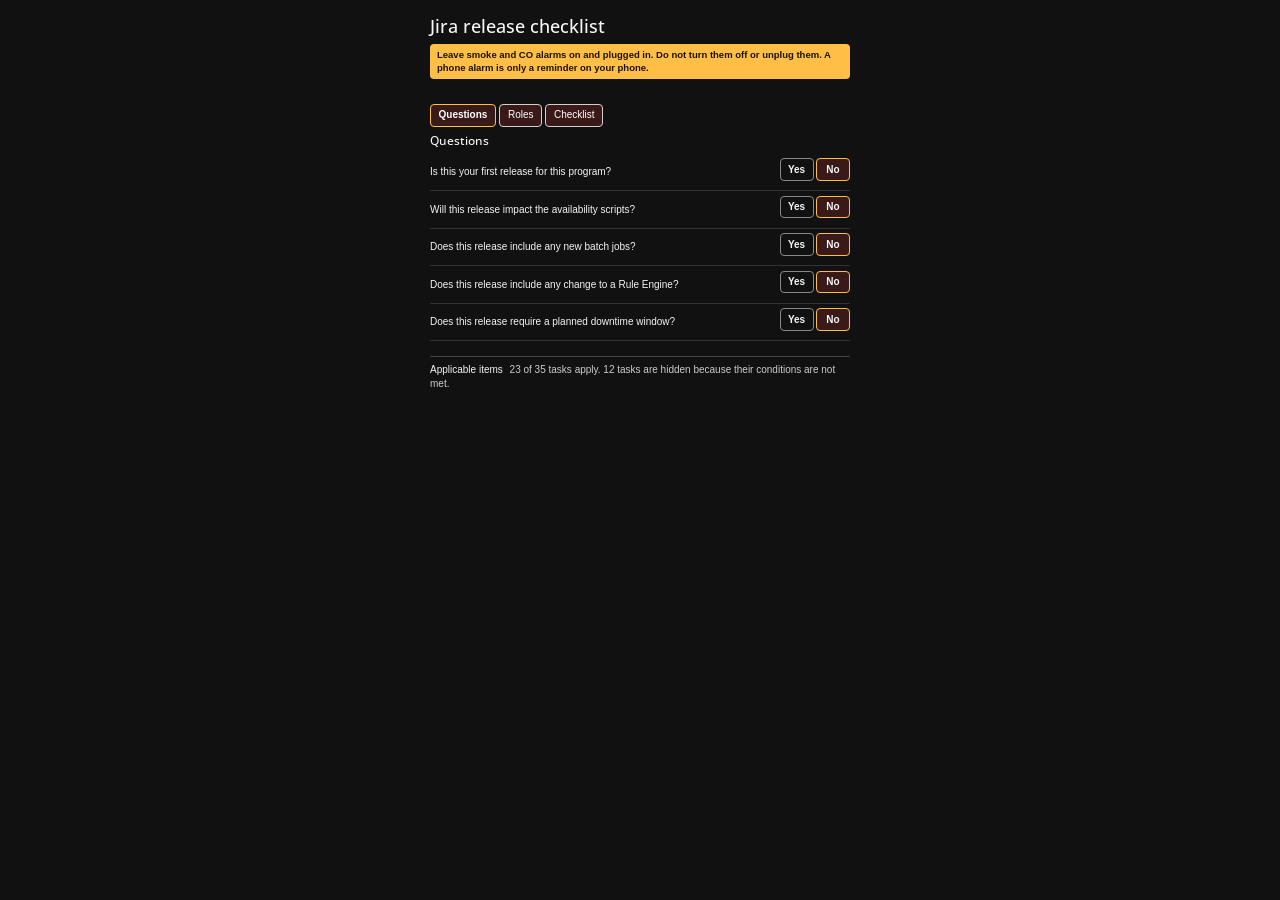
<file: examples/jira-release-checklist/checklist.html>
<!doctype html>
<html lang="en-US">
  <head>
    <meta charset="utf-8" />
    <meta name="viewport" content="width=device-width, initial-scale=1" />
    <title>Jira release checklist</title>
    <meta
      name="description"
      content="Jira release checklist: answer the questions and follow only the applicable items."
    />
    <link rel="stylesheet" href="../../lib/css/bootswatch.css" />
    <link rel="stylesheet" href="../../lib/css/checklist.css" />
    <link
      rel="alternate"
      type="text/plain"
      href="checklist.txt"
      title="Conditional checklist rules"
    />
  </head>
  <body>
    <a class="skip-link" href="#panel-questions">Skip to questions</a>
    <header>
      <h1>Jira release checklist</h1>
      <p id="safety-notice" role="note" data-testid="safety-notice">
        Leave smoke and CO alarms on and plugged in. Do not turn them off or unplug them. A phone
        alarm is only a reminder on your phone.
      </p>
    </header>
    <main id="main">
      <div id="status" role="status" aria-live="polite" data-testid="status"></div>
      <div class="tablist" role="tablist" aria-label="Checklist sections">
        <button
          type="button"
          role="tab"
          id="tab-questions"
          aria-controls="panel-questions"
          aria-selected="true"
          tabindex="0"
          data-testid="tab-questions"
        >
          Questions
        </button>
        <button
          type="button"
          role="tab"
          id="tab-roles"
          aria-controls="panel-roles"
          aria-selected="false"
          tabindex="-1"
          data-testid="tab-roles"
        >
          Roles
        </button>
        <button
          type="button"
          role="tab"
          id="tab-checklist"
          aria-controls="panel-checklist"
          aria-selected="false"
          tabindex="-1"
          data-testid="tab-checklist"
        >
          Checklist
        </button>
      </div>
      <div
        id="panel-questions"
        role="tabpanel"
        aria-labelledby="tab-questions"
        data-testid="panel-questions"
      >
        <h2>Questions</h2>
        <form id="question-form" autocomplete="off">
          <div id="questions-root"><div class="question" role="group" aria-labelledby="question-1-text" data-testid="question-1"><p class="question-text" id="question-1-text">Is this your first release for this program?</p><div class="answer-choices"><input type="radio" autocomplete="off" name="question-1" id="question-1-yes" data-testid="answer-1-yes" data-question-id="1" value="yes"><label for="question-1-yes">Yes</label><input type="radio" autocomplete="off" name="question-1" id="question-1-no" data-testid="answer-1-no" data-question-id="1" value="no" checked><label for="question-1-no">No</label></div></div><div class="question" role="group" aria-labelledby="question-2-text" data-testid="question-2"><p class="question-text" id="question-2-text">Will this release impact the availability scripts?</p><div class="answer-choices"><input type="radio" autocomplete="off" name="question-2" id="question-2-yes" data-testid="answer-2-yes" data-question-id="2" value="yes"><label for="question-2-yes">Yes</label><input type="radio" autocomplete="off" name="question-2" id="question-2-no" data-testid="answer-2-no" data-question-id="2" value="no" checked><label for="question-2-no">No</label></div></div><div class="question" role="group" aria-labelledby="question-3-text" data-testid="question-3"><p class="question-text" id="question-3-text">Does this release include any new batch jobs?</p><div class="answer-choices"><input type="radio" autocomplete="off" name="question-3" id="question-3-yes" data-testid="answer-3-yes" data-question-id="3" value="yes"><label for="question-3-yes">Yes</label><input type="radio" autocomplete="off" name="question-3" id="question-3-no" data-testid="answer-3-no" data-question-id="3" value="no" checked><label for="question-3-no">No</label></div></div><div class="question" role="group" aria-labelledby="question-4-text" data-testid="question-4"><p class="question-text" id="question-4-text">Does this release include any change to a Rule Engine?</p><div class="answer-choices"><input type="radio" autocomplete="off" name="question-4" id="question-4-yes" data-testid="answer-4-yes" data-question-id="4" value="yes"><label for="question-4-yes">Yes</label><input type="radio" autocomplete="off" name="question-4" id="question-4-no" data-testid="answer-4-no" data-question-id="4" value="no" checked><label for="question-4-no">No</label></div></div><div class="question" role="group" aria-labelledby="question-5-text" data-testid="question-5"><p class="question-text" id="question-5-text">Does this release require a planned downtime window?</p><div class="answer-choices"><input type="radio" autocomplete="off" name="question-5" id="question-5-yes" data-testid="answer-5-yes" data-question-id="5" value="yes"><label for="question-5-yes">Yes</label><input type="radio" autocomplete="off" name="question-5" id="question-5-no" data-testid="answer-5-no" data-question-id="5" value="no" checked><label for="question-5-no">No</label></div></div></div>
        </form>
      </div>
      <div
        id="panel-roles"
        role="tabpanel"
        hidden
        aria-labelledby="tab-roles"
        data-testid="panel-roles"
      >
        <h2>Roles</h2>
        <div id="roles-root"><section aria-labelledby="role-qa"><h3 id="role-qa">QA</h3><ul><li>Pre Release. Verify there is a version in JIRA associated with all stories in release. Make sure the version description and release date are accurate</li><li>Pre Release. Create Jira task for the release, add it to the appropriate sprint, and link to the wiki release checklist</li><li>Pre Release. Create and send release Outlook meeting invite to release team</li><li>Release. Ensure all automated tests are passing, (unit, integration, UI where applicable) </li><li>Release. Smoke Test after notification received </li><li>Release. Notify team of successful release by replying all to Outlook calendar invitation</li><li>Post Release. Do a Gitk to verify branch merging</li><li>Post Release. Close the release task, verify checklist is complete and close the version, making sure the release date is accurate</li></ul></section><section aria-labelledby="role-sd"><h3 id="role-sd">SD</h3><ul><li>Release. Ensure no Batch Jobs are running</li><li>Release. Make a copy of production</li><li>Release. Push code to production</li><li>Release. Notify team that we are ready for smoke test</li><li>Release. Smoke Test after notification received </li><li>Post Release. Pull the release branch </li><li>Post Release. Pull the master branch </li><li>Post Release. Merge release branch into master </li><li>Post Release. Push to master </li><li>Post Release. Merge master to any open release branches</li><li>Post Release. Create Release Tag on Master Branch </li><li>Post Release. Delete release branch if applicable</li><li>Post Release. Delete backup of production </li><li>Post Release. Notify team to GRPO and delete/re-pull Integration branches</li></ul></section><section aria-labelledby="role-ba"><h3 id="role-ba">BA</h3><ul><li>Release. Smoke Test after notification received </li></ul></section></div>
      </div>
      <div
        id="panel-checklist"
        role="tabpanel"
        hidden
        aria-labelledby="tab-checklist"
        data-testid="panel-checklist"
      >
        <h2>Checklist</h2>
        <div id="tasks-root"><section class="task-group"><h3>Pre Release</h3><ul class="task-list"><li data-task-index="0"><input type="checkbox" id="task-0" data-testid="task-0" data-task-index="0" data-task-text="Verify there is a version in JIRA associated with all stories in release. Make sure the version description and release date are accurate"><label for="task-0"><span class="task-text">Verify there is a version in JIRA associated with all stories in release. Make sure the version description and release date are accurate</span><span class="task-role">QA</span><span class="visually-hidden task-state"></span></label></li><li data-task-index="1"><input type="checkbox" id="task-1" data-testid="task-1" data-task-index="1" data-task-text="Create Jira task for the release, add it to the appropriate sprint, and link to the wiki release checklist"><label for="task-1"><span class="task-text">Create Jira task for the release, add it to the appropriate sprint, and link to the wiki release checklist</span><span class="task-role">QA</span><span class="visually-hidden task-state"></span></label></li><li data-task-index="2"><input type="checkbox" id="task-2" data-testid="task-2" data-task-index="2" data-task-text="Create and send release Outlook meeting invite to release team"><label for="task-2"><span class="task-text">Create and send release Outlook meeting invite to release team</span><span class="task-role">QA</span><span class="visually-hidden task-state"></span></label></li></ul></section><section class="task-group"><h3>Release</h3><ul class="task-list"><li data-task-index="6"><input type="checkbox" id="task-6" data-testid="task-6" data-task-index="6" data-task-text="Ensure all automated tests are passing, (unit, integration, UI where applicable) "><label for="task-6"><span class="task-text">Ensure all automated tests are passing, (unit, integration, UI where applicable) </span><span class="task-role">QA</span><span class="visually-hidden task-state"></span></label></li><li data-task-index="9"><input type="checkbox" id="task-9" data-testid="task-9" data-task-index="9" data-task-text="Ensure no Batch Jobs are running"><label for="task-9"><span class="task-text">Ensure no Batch Jobs are running</span><span class="task-role">SD</span><span class="visually-hidden task-state"></span></label></li><li data-task-index="10"><input type="checkbox" id="task-10" data-testid="task-10" data-task-index="10" data-task-text="Make a copy of production"><label for="task-10"><span class="task-text">Make a copy of production</span><span class="task-role">SD</span><span class="visually-hidden task-state"></span></label></li><li data-task-index="11"><input type="checkbox" id="task-11" data-testid="task-11" data-task-index="11" data-task-text="Push code to production"><label for="task-11"><span class="task-text">Push code to production</span><span class="task-role">SD</span><span class="visually-hidden task-state"></span></label></li><li data-task-index="15"><input type="checkbox" id="task-15" data-testid="task-15" data-task-index="15" data-task-text="Notify team that we are ready for smoke test"><label for="task-15"><span class="task-text">Notify team that we are ready for smoke test</span><span class="task-role">SD</span><span class="visually-hidden task-state"></span></label></li><li data-task-index="16"><input type="checkbox" id="task-16" data-testid="task-16" data-task-index="16" data-task-text="Smoke Test after notification received "><label for="task-16"><span class="task-text">Smoke Test after notification received </span><span class="task-role">QA</span><span class="visually-hidden task-state"></span></label></li><li data-task-index="17"><input type="checkbox" id="task-17" data-testid="task-17" data-task-index="17" data-task-text="Smoke Test after notification received "><label for="task-17"><span class="task-text">Smoke Test after notification received </span><span class="task-role">SD</span><span class="visually-hidden task-state"></span></label></li><li data-task-index="18"><input type="checkbox" id="task-18" data-testid="task-18" data-task-index="18" data-task-text="Smoke Test after notification received "><label for="task-18"><span class="task-text">Smoke Test after notification received </span><span class="task-role">BA</span><span class="visually-hidden task-state"></span></label></li><li data-task-index="20"><input type="checkbox" id="task-20" data-testid="task-20" data-task-index="20" data-task-text="Notify team of successful release by replying all to Outlook calendar invitation"><label for="task-20"><span class="task-text">Notify team of successful release by replying all to Outlook calendar invitation</span><span class="task-role">QA</span><span class="visually-hidden task-state"></span></label></li></ul></section><section class="task-group"><h3>Post Release</h3><ul class="task-list"><li data-task-index="21"><input type="checkbox" id="task-21" data-testid="task-21" data-task-index="21" data-task-text="Pull the release branch "><label for="task-21"><span class="task-text">Pull the release branch </span><span class="task-role">SD</span><span class="visually-hidden task-state"></span></label></li><li data-task-index="22"><input type="checkbox" id="task-22" data-testid="task-22" data-task-index="22" data-task-text="Pull the master branch "><label for="task-22"><span class="task-text">Pull the master branch </span><span class="task-role">SD</span><span class="visually-hidden task-state"></span></label></li><li data-task-index="23"><input type="checkbox" id="task-23" data-testid="task-23" data-task-index="23" data-task-text="Merge release branch into master "><label for="task-23"><span class="task-text">Merge release branch into master </span><span class="task-role">SD</span><span class="visually-hidden task-state"></span></label></li><li data-task-index="24"><input type="checkbox" id="task-24" data-testid="task-24" data-task-index="24" data-task-text="Push to master "><label for="task-24"><span class="task-text">Push to master </span><span class="task-role">SD</span><span class="visually-hidden task-state"></span></label></li><li data-task-index="25"><input type="checkbox" id="task-25" data-testid="task-25" data-task-index="25" data-task-text="Merge master to any open release branches"><label for="task-25"><span class="task-text">Merge master to any open release branches</span><span class="task-role">SD</span><span class="visually-hidden task-state"></span></label></li><li data-task-index="26"><input type="checkbox" id="task-26" data-testid="task-26" data-task-index="26" data-task-text="Create Release Tag on Master Branch "><label for="task-26"><span class="task-text">Create Release Tag on Master Branch </span><span class="task-role">SD</span><span class="visually-hidden task-state"></span></label></li><li data-task-index="27"><input type="checkbox" id="task-27" data-testid="task-27" data-task-index="27" data-task-text="Delete release branch if applicable"><label for="task-27"><span class="task-text">Delete release branch if applicable</span><span class="task-role">SD</span><span class="visually-hidden task-state"></span></label></li><li data-task-index="28"><input type="checkbox" id="task-28" data-testid="task-28" data-task-index="28" data-task-text="Delete backup of production "><label for="task-28"><span class="task-text">Delete backup of production </span><span class="task-role">SD</span><span class="visually-hidden task-state"></span></label></li><li data-task-index="29"><input type="checkbox" id="task-29" data-testid="task-29" data-task-index="29" data-task-text="Notify team to GRPO and delete/re-pull Integration branches"><label for="task-29"><span class="task-text">Notify team to GRPO and delete/re-pull Integration branches</span><span class="task-role">SD</span><span class="visually-hidden task-state"></span></label></li><li data-task-index="30"><input type="checkbox" id="task-30" data-testid="task-30" data-task-index="30" data-task-text="Do a Gitk to verify branch merging"><label for="task-30"><span class="task-text">Do a Gitk to verify branch merging</span><span class="task-role">QA</span><span class="visually-hidden task-state"></span></label></li><li data-task-index="31"><input type="checkbox" id="task-31" data-testid="task-31" data-task-index="31" data-task-text="Close the release task, verify checklist is complete and close the version, making sure the release date is accurate"><label for="task-31"><span class="task-text">Close the release task, verify checklist is complete and close the version, making sure the release date is accurate</span><span class="task-role">QA</span><span class="visually-hidden task-state"></span></label></li></ul></section></div>
      </div>
      <details id="applicable">
        <summary>
          <span id="applicable-heading">Applicable items</span>
          <span id="applicable-summary" data-testid="applicable-summary">23 of 35 tasks apply. 12 tasks are hidden because their conditions are not met.</span>
        </summary>
        <nav class="file-links" aria-label="Checklist files">
          <a href="checklist.txt" data-testid="rules-link">Plain-text rules</a>
          <a href="questions.json">Questions</a>
          <a href="tasks.json">Conditional tasks</a>
          <a href="../../llms.txt">Agent notes</a>
        </nav>
        <p>
          <button type="button" id="copy-applicable" data-testid="copy-applicable">
            Copy applicable items
          </button>
        </p>
        <pre id="applicable-checklist-text" data-testid="applicable-checklist-text">
Jira release checklist
Follow only the applicable items below. Items that do not apply are omitted from this list.
Do not turn off, unplug, or disable smoke alarms or carbon monoxide alarms.
A phone alarm is a reminder on a phone, not a smoke or carbon monoxide alarm.

Answers:
- No. Is this your first release for this program?
- No. Will this release impact the availability scripts?
- No. Does this release include any new batch jobs?
- No. Does this release include any change to a Rule Engine?
- No. Does this release require a planned downtime window?

Applicable items (23 of 35):
1. Pre Release. Verify there is a version in JIRA associated with all stories in release. Make sure the version description and release date are accurate. Role: QA.
2. Pre Release. Create Jira task for the release, add it to the appropriate sprint, and link to the wiki release checklist. Role: QA.
3. Pre Release. Create and send release Outlook meeting invite to release team. Role: QA.
4. Release. Ensure all automated tests are passing, (unit, integration, UI where applicable) . Role: QA.
5. Release. Ensure no Batch Jobs are running. Role: SD.
6. Release. Make a copy of production. Role: SD.
7. Release. Push code to production. Role: SD.
8. Release. Notify team that we are ready for smoke test. Role: SD.
9. Release. Smoke Test after notification received . Role: QA.
10. Release. Smoke Test after notification received . Role: SD.
11. Release. Smoke Test after notification received . Role: BA.
12. Release. Notify team of successful release by replying all to Outlook calendar invitation. Role: QA.
13. Post Release. Pull the release branch . Role: SD.
14. Post Release. Pull the master branch . Role: SD.
15. Post Release. Merge release branch into master . Role: SD.
16. Post Release. Push to master . Role: SD.
17. Post Release. Merge master to any open release branches. Role: SD.
18. Post Release. Create Release Tag on Master Branch . Role: SD.
19. Post Release. Delete release branch if applicable. Role: SD.
20. Post Release. Delete backup of production . Role: SD.
21. Post Release. Notify team to GRPO and delete/re-pull Integration branches. Role: SD.
22. Post Release. Do a Gitk to verify branch merging. Role: QA.
23. Post Release. Close the release task, verify checklist is complete and close the version, making sure the release date is accurate. Role: QA.
</pre>
      </details>
      <noscript>
        <p>
          JavaScript is off, so the applicable list uses No for every question that does not set a
          default. Read checklist.txt for the conditional rules. Do not treat tasks.json as a list
          of things to do.
        </p>
      </noscript>
    </main>
    <script id="checklist-data" type="application/json">
      {"title":"Jira release checklist","questions":[{"id":1,"text":"Is this your first release for this program?"},{"id":2,"text":"Will this release impact the availability scripts?"},{"id":3,"text":"Does this release include any new batch jobs?"},{"id":4,"text":"Does this release include any change to a Rule Engine?"},{"id":5,"text":"Does this release require a planned downtime window?"}],"tasks":[{"questionsRequiredYes":[],"questionsAnyYes":[],"role":"QA","type":"Pre Release","task":"Verify there is a version in JIRA associated with all stories in release. Make sure the version description and release date are accurate"},{"questionsRequiredYes":[],"questionsAnyYes":[],"role":"QA","type":"Pre Release","task":"Create Jira task for the release, add it to the appropriate sprint, and link to the wiki release checklist"},{"questionsRequiredYes":[],"questionsAnyYes":[],"role":"QA","type":"Pre Release","task":"Create and send release Outlook meeting invite to release team"},{"questionsRequiredYes":[],"questionsAnyYes":[1],"role":"QA","type":"Pre Release","task":"Ensure Website availability is set up "},{"questionsRequiredYes":[],"questionsAnyYes":[2],"role":"QA","type":"Pre Release","task":"Suspend availability scripts / Update if needed"},{"questionsRequiredYes":[],"questionsAnyYes":[3],"role":"SD","type":"Pre Release","task":"Push Batch job(s) to production (should be disabled on initial push)"},{"questionsRequiredYes":[],"questionsAnyYes":[],"role":"QA","type":"Release","task":"Ensure all automated tests are passing, (unit, integration, UI where applicable) "},{"questionsRequiredYes":[],"questionsAnyYes":[4],"role":"QA","type":"Release","task":"Ensure all Rule Engine TestSuites are passing."},{"questionsRequiredYes":[],"questionsAnyYes":[5],"role":"QA","type":"Release","task":"Suspend availability Alarms during scheduled downtime "},{"questionsRequiredYes":[],"questionsAnyYes":[],"role":"SD","type":"Release","task":"Ensure no Batch Jobs are running"},{"questionsRequiredYes":[],"questionsAnyYes":[],"role":"SD","type":"Release","task":"Make a copy of production"},{"questionsRequiredYes":[],"questionsAnyYes":[],"role":"SD","type":"Release","task":"Push code to production"},{"questionsRequiredYes":[],"questionsAnyYes":[5],"role":"SD","type":"Release","task":"Implement the Down Page"},{"questionsRequiredYes":[],"questionsAnyYes":[3],"role":"SD","type":"Release","task":"Enable Batch Jobs and verify their schedule"},{"questionsRequiredYes":[],"questionsAnyYes":[4],"role":"QA","type":"Release","task":"Push RuleEngine Code To Production"},{"questionsRequiredYes":[],"questionsAnyYes":[],"role":"SD","type":"Release","task":"Notify team that we are ready for smoke test"},{"questionsRequiredYes":[],"questionsAnyYes":[],"role":"QA","type":"Release","task":"Smoke Test after notification received ","owner":",comment:"},{"questionsRequiredYes":[],"questionsAnyYes":[],"role":"SD","type":"Release","task":"Smoke Test after notification received ","owner":",comment:"},{"questionsRequiredYes":[],"questionsAnyYes":[],"role":"BA","type":"Release","task":"Smoke Test after notification received ","owner":",comment:"},{"questionsRequiredYes":[],"questionsAnyYes":[5],"role":"SD","type":"Release","task":"Remove down page","owner":",comment:"},{"questionsRequiredYes":[],"questionsAnyYes":[],"role":"QA","type":"Release","task":"Notify team of successful release by replying all to Outlook calendar invitation","owner":",comment:"},{"questionsRequiredYes":[],"questionsAnyYes":[],"role":"SD","type":"Post Release","task":"Pull the release branch ","owner":",comment:"},{"questionsRequiredYes":[],"questionsAnyYes":[],"role":"SD","type":"Post Release","task":"Pull the master branch ","owner":",comment:"},{"questionsRequiredYes":[],"questionsAnyYes":[],"role":"SD","type":"Post Release","task":"Merge release branch into master ","owner":",comment:"},{"questionsRequiredYes":[],"questionsAnyYes":[],"role":"SD","type":"Post Release","task":"Push to master ","owner":",comment:"},{"questionsRequiredYes":[],"questionsAnyYes":[],"role":"SD","type":"Post Release","task":"Merge master to any open release branches","owner":",comment:"},{"questionsRequiredYes":[],"questionsAnyYes":[],"role":"SD","type":"Post Release","task":"Create Release Tag on Master Branch ","owner":",comment:"},{"questionsRequiredYes":[],"questionsAnyYes":[],"role":"SD","type":"Post Release","task":"Delete release branch if applicable","owner":",comment:"},{"questionsRequiredYes":[],"questionsAnyYes":[],"role":"SD","type":"Post Release","task":"Delete backup of production ","owner":",comment:"},{"questionsRequiredYes":[],"questionsAnyYes":[],"role":"SD","type":"Post Release","task":"Notify team to GRPO and delete/re-pull Integration branches","owner":",comment:"},{"questionsRequiredYes":[],"questionsAnyYes":[],"role":"QA","type":"Post Release","task":"Do a Gitk to verify branch merging","owner":",comment:"},{"questionsRequiredYes":[],"questionsAnyYes":[],"role":"QA","type":"Post Release","task":"Close the release task, verify checklist is complete and close the version, making sure the release date is accurate","owner":",comment:"},{"questionsRequiredYes":[2],"questionsAnyYes":[],"role":"QA","type":"Post Release","task":"Deploy/Unsuspend availability script","owner":",comment:"},{"questionsRequiredYes":[1],"questionsAnyYes":[],"role":"QA","type":"Post Release","task":"Deploy availability script","owner":",comment:"},{"questionsRequiredYes":[1,2],"questionsAnyYes":[],"role":"QA","type":"Post Release","task":"Deploy availability script","owner":",comment:"}]}
    </script>
    <script src="../../lib/js/checklist.js"></script>
  </body>
</html>
</file>
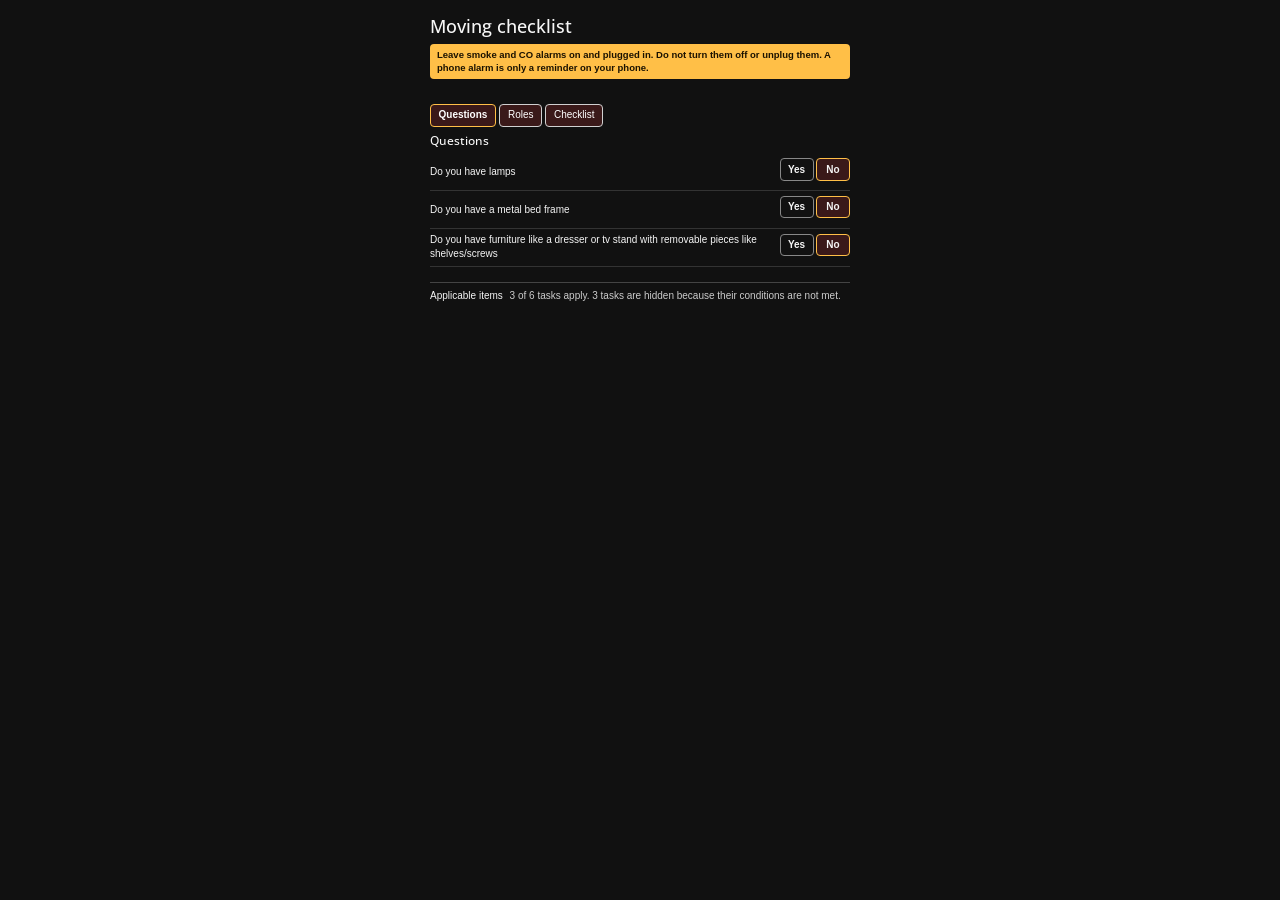
<file: examples/moving-checklist/checklist.html>
<!doctype html>
<html lang="en-US">
  <head>
    <meta charset="utf-8" />
    <meta name="viewport" content="width=device-width, initial-scale=1" />
    <title>Moving checklist</title>
    <meta
      name="description"
      content="Moving checklist: answer the questions and follow only the applicable items."
    />
    <link rel="stylesheet" href="../../lib/css/bootswatch.css" />
    <link rel="stylesheet" href="../../lib/css/checklist.css" />
    <link
      rel="alternate"
      type="text/plain"
      href="checklist.txt"
      title="Conditional checklist rules"
    />
  </head>
  <body>
    <a class="skip-link" href="#panel-questions">Skip to questions</a>
    <header>
      <h1>Moving checklist</h1>
      <p id="safety-notice" role="note" data-testid="safety-notice">
        Leave smoke and CO alarms on and plugged in. Do not turn them off or unplug them. A phone
        alarm is only a reminder on your phone.
      </p>
    </header>
    <main id="main">
      <div id="status" role="status" aria-live="polite" data-testid="status"></div>
      <div class="tablist" role="tablist" aria-label="Checklist sections">
        <button
          type="button"
          role="tab"
          id="tab-questions"
          aria-controls="panel-questions"
          aria-selected="true"
          tabindex="0"
          data-testid="tab-questions"
        >
          Questions
        </button>
        <button
          type="button"
          role="tab"
          id="tab-roles"
          aria-controls="panel-roles"
          aria-selected="false"
          tabindex="-1"
          data-testid="tab-roles"
        >
          Roles
        </button>
        <button
          type="button"
          role="tab"
          id="tab-checklist"
          aria-controls="panel-checklist"
          aria-selected="false"
          tabindex="-1"
          data-testid="tab-checklist"
        >
          Checklist
        </button>
      </div>
      <div
        id="panel-questions"
        role="tabpanel"
        aria-labelledby="tab-questions"
        data-testid="panel-questions"
      >
        <h2>Questions</h2>
        <form id="question-form" autocomplete="off">
          <div id="questions-root"><div class="question" role="group" aria-labelledby="question-1-text" data-testid="question-1"><p class="question-text" id="question-1-text">Do you have lamps</p><div class="answer-choices"><input type="radio" autocomplete="off" name="question-1" id="question-1-yes" data-testid="answer-1-yes" data-question-id="1" value="yes"><label for="question-1-yes">Yes</label><input type="radio" autocomplete="off" name="question-1" id="question-1-no" data-testid="answer-1-no" data-question-id="1" value="no" checked><label for="question-1-no">No</label></div></div><div class="question" role="group" aria-labelledby="question-2-text" data-testid="question-2"><p class="question-text" id="question-2-text">Do you have a metal bed frame</p><div class="answer-choices"><input type="radio" autocomplete="off" name="question-2" id="question-2-yes" data-testid="answer-2-yes" data-question-id="2" value="yes"><label for="question-2-yes">Yes</label><input type="radio" autocomplete="off" name="question-2" id="question-2-no" data-testid="answer-2-no" data-question-id="2" value="no" checked><label for="question-2-no">No</label></div></div><div class="question" role="group" aria-labelledby="question-3-text" data-testid="question-3"><p class="question-text" id="question-3-text">Do you have furniture like a dresser or tv stand with removable pieces like shelves/screws</p><div class="answer-choices"><input type="radio" autocomplete="off" name="question-3" id="question-3-yes" data-testid="answer-3-yes" data-question-id="3" value="yes"><label for="question-3-yes">Yes</label><input type="radio" autocomplete="off" name="question-3" id="question-3-no" data-testid="answer-3-no" data-question-id="3" value="no" checked><label for="question-3-no">No</label></div></div></div>
        </form>
      </div>
      <div
        id="panel-roles"
        role="tabpanel"
        hidden
        aria-labelledby="tab-roles"
        data-testid="panel-roles"
      >
        <h2>Roles</h2>
        <div id="roles-root"><section aria-labelledby="role-movee"><h3 id="role-movee">Movee</h3><ul><li>Pre Move. Purchase boxes, around 38 medium for a 1 bedroom</li><li>Pre Move. Purchase mattress cover</li><li>Pre Move. Confirm move with both places</li></ul></section></div>
      </div>
      <div
        id="panel-checklist"
        role="tabpanel"
        hidden
        aria-labelledby="tab-checklist"
        data-testid="panel-checklist"
      >
        <h2>Checklist</h2>
        <div id="tasks-root"><section class="task-group"><h3>Pre Move</h3><ul class="task-list"><li data-task-index="3"><input type="checkbox" id="task-3" data-testid="task-3" data-task-index="3" data-task-text="Purchase boxes, around 38 medium for a 1 bedroom"><label for="task-3"><span class="task-text">Purchase boxes, around 38 medium for a 1 bedroom</span><span class="task-role">Movee</span><span class="visually-hidden task-state"></span></label></li><li data-task-index="4"><input type="checkbox" id="task-4" data-testid="task-4" data-task-index="4" data-task-text="Purchase mattress cover"><label for="task-4"><span class="task-text">Purchase mattress cover</span><span class="task-role">Movee</span><span class="visually-hidden task-state"></span></label></li><li data-task-index="5"><input type="checkbox" id="task-5" data-testid="task-5" data-task-index="5" data-task-text="Confirm move with both places"><label for="task-5"><span class="task-text">Confirm move with both places</span><span class="task-role">Movee</span><span class="visually-hidden task-state"></span></label></li></ul></section></div>
      </div>
      <details id="applicable">
        <summary>
          <span id="applicable-heading">Applicable items</span>
          <span id="applicable-summary" data-testid="applicable-summary">3 of 6 tasks apply. 3 tasks are hidden because their conditions are not met.</span>
        </summary>
        <nav class="file-links" aria-label="Checklist files">
          <a href="checklist.txt" data-testid="rules-link">Plain-text rules</a>
          <a href="questions.json">Questions</a>
          <a href="tasks.json">Conditional tasks</a>
          <a href="../../llms.txt">Agent notes</a>
        </nav>
        <p>
          <button type="button" id="copy-applicable" data-testid="copy-applicable">
            Copy applicable items
          </button>
        </p>
        <pre id="applicable-checklist-text" data-testid="applicable-checklist-text">
Moving checklist
Follow only the applicable items below. Items that do not apply are omitted from this list.
Do not turn off, unplug, or disable smoke alarms or carbon monoxide alarms.
A phone alarm is a reminder on a phone, not a smoke or carbon monoxide alarm.

Answers:
- No. Do you have lamps
- No. Do you have a metal bed frame
- No. Do you have furniture like a dresser or tv stand with removable pieces like shelves/screws

Applicable items (3 of 6):
1. Pre Move. Purchase boxes, around 38 medium for a 1 bedroom. Role: Movee.
2. Pre Move. Purchase mattress cover. Role: Movee.
3. Pre Move. Confirm move with both places. Role: Movee.
</pre>
      </details>
      <noscript>
        <p>
          JavaScript is off, so the applicable list uses No for every question that does not set a
          default. Read checklist.txt for the conditional rules. Do not treat tasks.json as a list
          of things to do.
        </p>
      </noscript>
    </main>
    <script id="checklist-data" type="application/json">
      {"title":"Moving checklist","questions":[{"id":1,"text":"Do you have lamps"},{"id":2,"text":"Do you have a metal bed frame"},{"id":3,"text":"Do you have furniture like a dresser or tv stand with removable pieces like shelves/screws"}],"tasks":[{"questionsRequiredYes":[1],"questionsAnyYes":[],"role":"Movee","type":"Moving Day","task":"Unscrew Lightbulbs and Pack. (Movers won\"t move with lightbulbs in)"},{"questionsRequiredYes":[2],"questionsAnyYes":[],"role":"Movee","type":"Moving Day","task":"Fold metal bed frame, leaving screws in frame"},{"questionsRequiredYes":[3],"questionsAnyYes":[],"role":"Movee","type":"Pre Move","task":"Put all removable screws/attachments/shelves etc from tv stands/shelves in a ziplock bag and label so they dont get lost"},{"questionsRequiredYes":[],"questionsAnyYes":[],"role":"Movee","type":"Pre Move","task":"Purchase boxes, around 38 medium for a 1 bedroom"},{"questionsRequiredYes":[],"questionsAnyYes":[],"role":"Movee","type":"Pre Move","task":"Purchase mattress cover"},{"questionsRequiredYes":[],"questionsAnyYes":[],"role":"Movee","type":"Pre Move","task":"Confirm move with both places"}]}
    </script>
    <script src="../../lib/js/checklist.js"></script>
  </body>
</html>
</file>
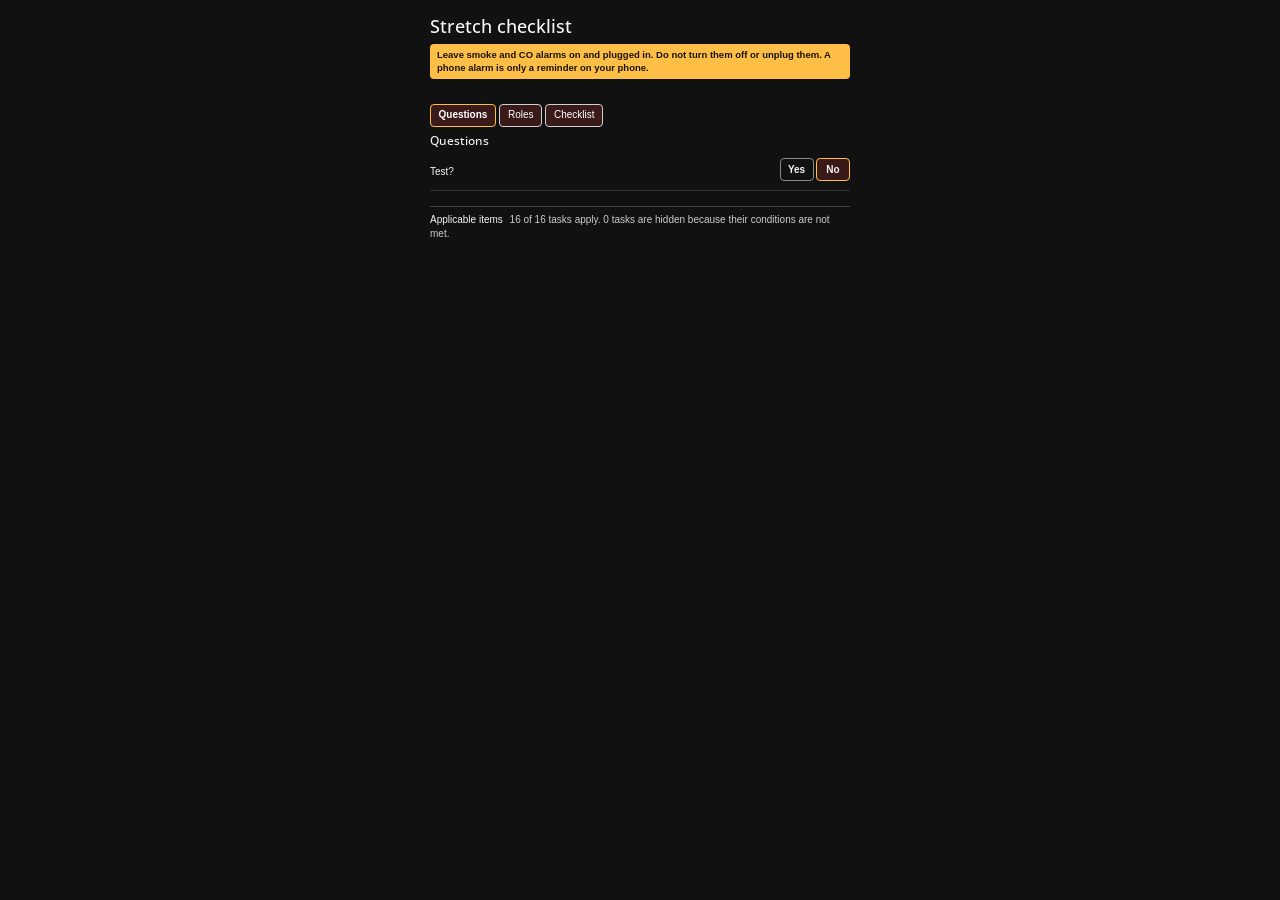
<file: examples/stretch-checklist/checklist.html>
<!doctype html>
<html lang="en-US">
  <head>
    <meta charset="utf-8" />
    <meta name="viewport" content="width=device-width, initial-scale=1" />
    <title>Stretch checklist</title>
    <meta
      name="description"
      content="Stretch checklist: answer the questions and follow only the applicable items."
    />
    <link rel="stylesheet" href="../../lib/css/bootswatch.css" />
    <link rel="stylesheet" href="../../lib/css/checklist.css" />
    <link
      rel="alternate"
      type="text/plain"
      href="checklist.txt"
      title="Conditional checklist rules"
    />
  </head>
  <body>
    <a class="skip-link" href="#panel-questions">Skip to questions</a>
    <header>
      <h1>Stretch checklist</h1>
      <p id="safety-notice" role="note" data-testid="safety-notice">
        Leave smoke and CO alarms on and plugged in. Do not turn them off or unplug them. A phone
        alarm is only a reminder on your phone.
      </p>
    </header>
    <main id="main">
      <div id="status" role="status" aria-live="polite" data-testid="status"></div>
      <div class="tablist" role="tablist" aria-label="Checklist sections">
        <button
          type="button"
          role="tab"
          id="tab-questions"
          aria-controls="panel-questions"
          aria-selected="true"
          tabindex="0"
          data-testid="tab-questions"
        >
          Questions
        </button>
        <button
          type="button"
          role="tab"
          id="tab-roles"
          aria-controls="panel-roles"
          aria-selected="false"
          tabindex="-1"
          data-testid="tab-roles"
        >
          Roles
        </button>
        <button
          type="button"
          role="tab"
          id="tab-checklist"
          aria-controls="panel-checklist"
          aria-selected="false"
          tabindex="-1"
          data-testid="tab-checklist"
        >
          Checklist
        </button>
      </div>
      <div
        id="panel-questions"
        role="tabpanel"
        aria-labelledby="tab-questions"
        data-testid="panel-questions"
      >
        <h2>Questions</h2>
        <form id="question-form" autocomplete="off">
          <div id="questions-root"><div class="question" role="group" aria-labelledby="question-1-text" data-testid="question-1"><p class="question-text" id="question-1-text">Test?</p><div class="answer-choices"><input type="radio" autocomplete="off" name="question-1" id="question-1-yes" data-testid="answer-1-yes" data-question-id="1" value="yes"><label for="question-1-yes">Yes</label><input type="radio" autocomplete="off" name="question-1" id="question-1-no" data-testid="answer-1-no" data-question-id="1" value="no" checked><label for="question-1-no">No</label></div></div></div>
        </form>
      </div>
      <div
        id="panel-roles"
        role="tabpanel"
        hidden
        aria-labelledby="tab-roles"
        data-testid="panel-roles"
      >
        <h2>Roles</h2>
        <div id="roles-root"><section aria-labelledby="role-nick"><h3 id="role-nick">Nick</h3><ul><li>Stretch. Set timer for 60 seconds</li><li>Stretch. 2 leg down</li><li>Stretch. standing quad leg to back stretch right</li><li>Stretch. standing quad leg to back stretch left</li><li>Stretch. Butterfly</li><li>Stretch. 30 Hand Crushes Each Hand</li><li>Stretch. 16 Right Hand 150lb Hand Squeeze</li><li>Stretch. 10 Left Hand 150lb Hand Squeeze</li><li>Stretch. Back twist left</li><li>Stretch. Back twist right</li><li>Stretch. Butterfly one leg right straight</li><li>Stretch. Butterfly one leg left straight</li><li>Stretch. Cobra</li><li>Stretch. 2 leg down</li><li>Stretch. 25 push ups</li><li>Stretch. 25 squats</li></ul></section></div>
      </div>
      <div
        id="panel-checklist"
        role="tabpanel"
        hidden
        aria-labelledby="tab-checklist"
        data-testid="panel-checklist"
      >
        <h2>Checklist</h2>
        <div id="tasks-root"><section class="task-group"><h3>Stretch</h3><ul class="task-list"><li data-task-index="0"><input type="checkbox" id="task-0" data-testid="task-0" data-task-index="0" data-task-text="Set timer for 60 seconds"><label for="task-0"><span class="task-text">Set timer for 60 seconds</span><span class="task-role">Nick</span><span class="visually-hidden task-state"></span></label></li><li data-task-index="1"><input type="checkbox" id="task-1" data-testid="task-1" data-task-index="1" data-task-text="2 leg down"><label for="task-1"><span class="task-text">2 leg down</span><span class="task-role">Nick</span><span class="visually-hidden task-state"></span></label></li><li data-task-index="2"><input type="checkbox" id="task-2" data-testid="task-2" data-task-index="2" data-task-text="standing quad leg to back stretch right"><label for="task-2"><span class="task-text">standing quad leg to back stretch right</span><span class="task-role">Nick</span><span class="visually-hidden task-state"></span></label></li><li data-task-index="3"><input type="checkbox" id="task-3" data-testid="task-3" data-task-index="3" data-task-text="standing quad leg to back stretch left"><label for="task-3"><span class="task-text">standing quad leg to back stretch left</span><span class="task-role">Nick</span><span class="visually-hidden task-state"></span></label></li><li data-task-index="4"><input type="checkbox" id="task-4" data-testid="task-4" data-task-index="4" data-task-text="Butterfly"><label for="task-4"><span class="task-text">Butterfly</span><span class="task-role">Nick</span><span class="visually-hidden task-state"></span></label></li><li data-task-index="5"><input type="checkbox" id="task-5" data-testid="task-5" data-task-index="5" data-task-text="30 Hand Crushes Each Hand"><label for="task-5"><span class="task-text">30 Hand Crushes Each Hand</span><span class="task-role">Nick</span><span class="visually-hidden task-state"></span></label></li><li data-task-index="6"><input type="checkbox" id="task-6" data-testid="task-6" data-task-index="6" data-task-text="16 Right Hand 150lb Hand Squeeze"><label for="task-6"><span class="task-text">16 Right Hand 150lb Hand Squeeze</span><span class="task-role">Nick</span><span class="visually-hidden task-state"></span></label></li><li data-task-index="7"><input type="checkbox" id="task-7" data-testid="task-7" data-task-index="7" data-task-text="10 Left Hand 150lb Hand Squeeze"><label for="task-7"><span class="task-text">10 Left Hand 150lb Hand Squeeze</span><span class="task-role">Nick</span><span class="visually-hidden task-state"></span></label></li><li data-task-index="8"><input type="checkbox" id="task-8" data-testid="task-8" data-task-index="8" data-task-text="Back twist left"><label for="task-8"><span class="task-text">Back twist left</span><span class="task-role">Nick</span><span class="visually-hidden task-state"></span></label></li><li data-task-index="9"><input type="checkbox" id="task-9" data-testid="task-9" data-task-index="9" data-task-text="Back twist right"><label for="task-9"><span class="task-text">Back twist right</span><span class="task-role">Nick</span><span class="visually-hidden task-state"></span></label></li><li data-task-index="10"><input type="checkbox" id="task-10" data-testid="task-10" data-task-index="10" data-task-text="Butterfly one leg right straight"><label for="task-10"><span class="task-text">Butterfly one leg right straight</span><span class="task-role">Nick</span><span class="visually-hidden task-state"></span></label></li><li data-task-index="11"><input type="checkbox" id="task-11" data-testid="task-11" data-task-index="11" data-task-text="Butterfly one leg left straight"><label for="task-11"><span class="task-text">Butterfly one leg left straight</span><span class="task-role">Nick</span><span class="visually-hidden task-state"></span></label></li><li data-task-index="12"><input type="checkbox" id="task-12" data-testid="task-12" data-task-index="12" data-task-text="Cobra"><label for="task-12"><span class="task-text">Cobra</span><span class="task-role">Nick</span><span class="visually-hidden task-state"></span></label></li><li data-task-index="13"><input type="checkbox" id="task-13" data-testid="task-13" data-task-index="13" data-task-text="2 leg down"><label for="task-13"><span class="task-text">2 leg down</span><span class="task-role">Nick</span><span class="visually-hidden task-state"></span></label></li><li data-task-index="14"><input type="checkbox" id="task-14" data-testid="task-14" data-task-index="14" data-task-text="25 push ups"><label for="task-14"><span class="task-text">25 push ups</span><span class="task-role">Nick</span><span class="visually-hidden task-state"></span></label></li><li data-task-index="15"><input type="checkbox" id="task-15" data-testid="task-15" data-task-index="15" data-task-text="25 squats"><label for="task-15"><span class="task-text">25 squats</span><span class="task-role">Nick</span><span class="visually-hidden task-state"></span></label></li></ul></section></div>
      </div>
      <details id="applicable">
        <summary>
          <span id="applicable-heading">Applicable items</span>
          <span id="applicable-summary" data-testid="applicable-summary">16 of 16 tasks apply. 0 tasks are hidden because their conditions are not met.</span>
        </summary>
        <nav class="file-links" aria-label="Checklist files">
          <a href="checklist.txt" data-testid="rules-link">Plain-text rules</a>
          <a href="questions.json">Questions</a>
          <a href="tasks.json">Conditional tasks</a>
          <a href="../../llms.txt">Agent notes</a>
        </nav>
        <p>
          <button type="button" id="copy-applicable" data-testid="copy-applicable">
            Copy applicable items
          </button>
        </p>
        <pre id="applicable-checklist-text" data-testid="applicable-checklist-text">
Stretch checklist
Follow only the applicable items below. Items that do not apply are omitted from this list.
Do not turn off, unplug, or disable smoke alarms or carbon monoxide alarms.
A phone alarm is a reminder on a phone, not a smoke or carbon monoxide alarm.

Answers:
- No. Test?

Applicable items (16 of 16):
1. Stretch. Set timer for 60 seconds. Role: Nick.
2. Stretch. 2 leg down. Role: Nick.
3. Stretch. standing quad leg to back stretch right. Role: Nick.
4. Stretch. standing quad leg to back stretch left. Role: Nick.
5. Stretch. Butterfly. Role: Nick.
6. Stretch. 30 Hand Crushes Each Hand. Role: Nick.
7. Stretch. 16 Right Hand 150lb Hand Squeeze. Role: Nick.
8. Stretch. 10 Left Hand 150lb Hand Squeeze. Role: Nick.
9. Stretch. Back twist left. Role: Nick.
10. Stretch. Back twist right. Role: Nick.
11. Stretch. Butterfly one leg right straight. Role: Nick.
12. Stretch. Butterfly one leg left straight. Role: Nick.
13. Stretch. Cobra. Role: Nick.
14. Stretch. 2 leg down. Role: Nick.
15. Stretch. 25 push ups. Role: Nick.
16. Stretch. 25 squats. Role: Nick.
</pre>
      </details>
      <noscript>
        <p>
          JavaScript is off, so the applicable list uses No for every question that does not set a
          default. Read checklist.txt for the conditional rules. Do not treat tasks.json as a list
          of things to do.
        </p>
      </noscript>
    </main>
    <script id="checklist-data" type="application/json">
      {"title":"Stretch checklist","questions":[{"id":1,"text":"Test?"}],"tasks":[{"questionsRequiredYes":[],"questionsAnyYes":[],"role":"Nick","type":"Stretch","task":"Set timer for 60 seconds"},{"questionsRequiredYes":[],"questionsAnyYes":[],"role":"Nick","type":"Stretch","task":"2 leg down"},{"questionsRequiredYes":[],"questionsAnyYes":[],"role":"Nick","type":"Stretch","task":"standing quad leg to back stretch right"},{"questionsRequiredYes":[],"questionsAnyYes":[],"role":"Nick","type":"Stretch","task":"standing quad leg to back stretch left"},{"questionsRequiredYes":[],"questionsAnyYes":[],"role":"Nick","type":"Stretch","task":"Butterfly"},{"questionsRequiredYes":[],"questionsAnyYes":[],"role":"Nick","type":"Stretch","task":"30 Hand Crushes Each Hand"},{"questionsRequiredYes":[],"questionsAnyYes":[],"role":"Nick","type":"Stretch","task":"16 Right Hand 150lb Hand Squeeze"},{"questionsRequiredYes":[],"questionsAnyYes":[],"role":"Nick","type":"Stretch","task":"10 Left Hand 150lb Hand Squeeze"},{"questionsRequiredYes":[],"questionsAnyYes":[],"role":"Nick","type":"Stretch","task":"Back twist left"},{"questionsRequiredYes":[],"questionsAnyYes":[],"role":"Nick","type":"Stretch","task":"Back twist right"},{"questionsRequiredYes":[],"questionsAnyYes":[],"role":"Nick","type":"Stretch","task":"Butterfly one leg right straight"},{"questionsRequiredYes":[],"questionsAnyYes":[],"role":"Nick","type":"Stretch","task":"Butterfly one leg left straight"},{"questionsRequiredYes":[],"questionsAnyYes":[],"role":"Nick","type":"Stretch","task":"Cobra"},{"questionsRequiredYes":[],"questionsAnyYes":[],"role":"Nick","type":"Stretch","task":"2 leg down"},{"questionsRequiredYes":[],"questionsAnyYes":[],"role":"Nick","type":"Stretch","task":"25 push ups"},{"questionsRequiredYes":[],"questionsAnyYes":[],"role":"Nick","type":"Stretch","task":"25 squats"}]}
    </script>
    <script src="../../lib/js/checklist.js"></script>
  </body>
</html>
</file>
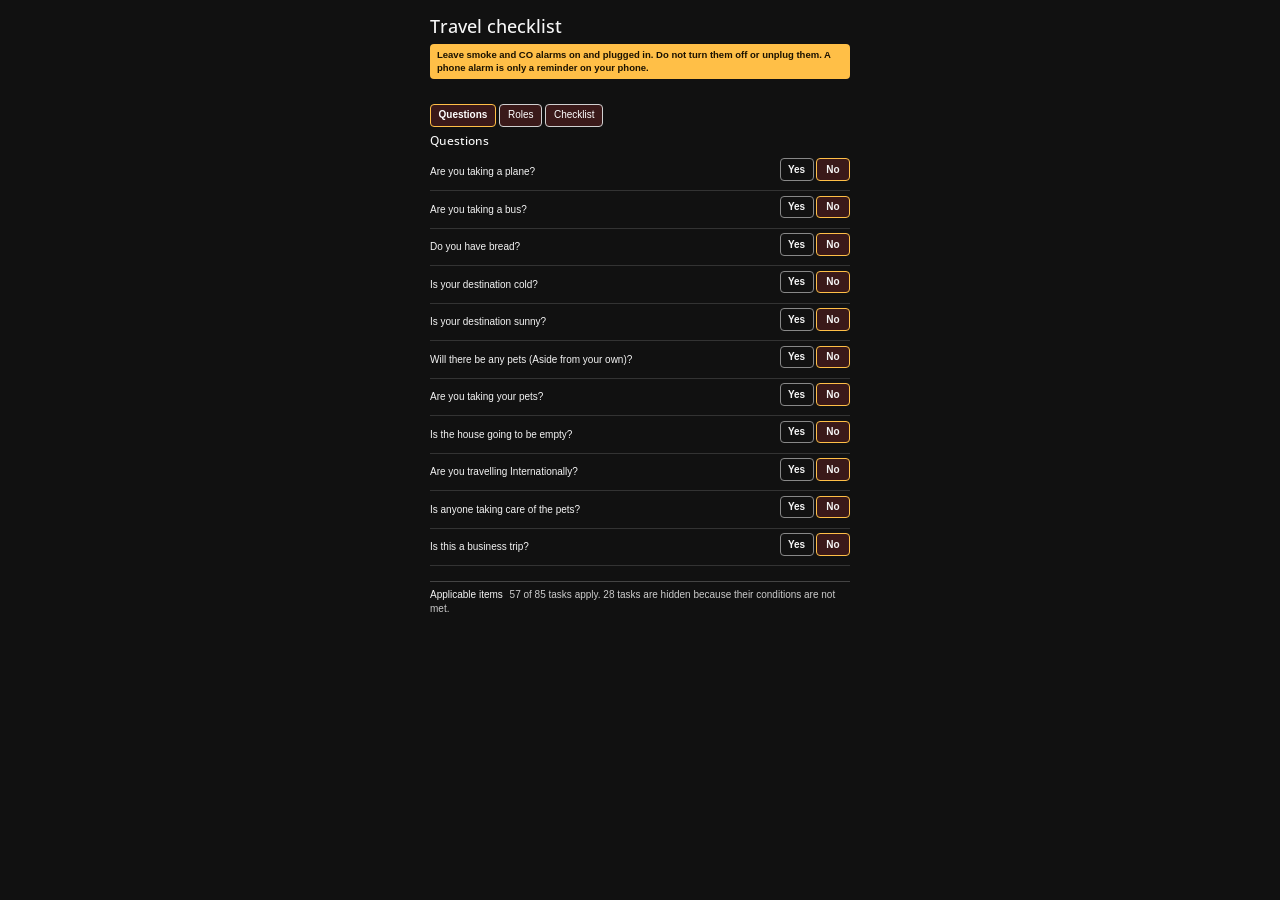
<file: examples/travel-checklist/checklist.html>
<!doctype html>
<html lang="en-US">
  <head>
    <meta charset="utf-8" />
    <meta name="viewport" content="width=device-width, initial-scale=1" />
    <title>Travel checklist</title>
    <meta
      name="description"
      content="Travel checklist: answer the questions and follow only the applicable items."
    />
    <link rel="stylesheet" href="../../lib/css/bootswatch.css" />
    <link rel="stylesheet" href="../../lib/css/checklist.css" />
    <link
      rel="alternate"
      type="text/plain"
      href="checklist.txt"
      title="Conditional checklist rules"
    />
  </head>
  <body>
    <a class="skip-link" href="#panel-questions">Skip to questions</a>
    <header>
      <h1>Travel checklist</h1>
      <p id="safety-notice" role="note" data-testid="safety-notice">
        Leave smoke and CO alarms on and plugged in. Do not turn them off or unplug them. A phone
        alarm is only a reminder on your phone.
      </p>
    </header>
    <main id="main">
      <div id="status" role="status" aria-live="polite" data-testid="status"></div>
      <div class="tablist" role="tablist" aria-label="Checklist sections">
        <button
          type="button"
          role="tab"
          id="tab-questions"
          aria-controls="panel-questions"
          aria-selected="true"
          tabindex="0"
          data-testid="tab-questions"
        >
          Questions
        </button>
        <button
          type="button"
          role="tab"
          id="tab-roles"
          aria-controls="panel-roles"
          aria-selected="false"
          tabindex="-1"
          data-testid="tab-roles"
        >
          Roles
        </button>
        <button
          type="button"
          role="tab"
          id="tab-checklist"
          aria-controls="panel-checklist"
          aria-selected="false"
          tabindex="-1"
          data-testid="tab-checklist"
        >
          Checklist
        </button>
      </div>
      <div
        id="panel-questions"
        role="tabpanel"
        aria-labelledby="tab-questions"
        data-testid="panel-questions"
      >
        <h2>Questions</h2>
        <form id="question-form" autocomplete="off">
          <div id="questions-root"><div class="question" role="group" aria-labelledby="question-1-text" data-testid="question-1"><p class="question-text" id="question-1-text">Are you taking a plane?</p><div class="answer-choices"><input type="radio" autocomplete="off" name="question-1" id="question-1-yes" data-testid="answer-1-yes" data-question-id="1" value="yes"><label for="question-1-yes">Yes</label><input type="radio" autocomplete="off" name="question-1" id="question-1-no" data-testid="answer-1-no" data-question-id="1" value="no" checked><label for="question-1-no">No</label></div></div><div class="question" role="group" aria-labelledby="question-2-text" data-testid="question-2"><p class="question-text" id="question-2-text">Are you taking a bus?</p><div class="answer-choices"><input type="radio" autocomplete="off" name="question-2" id="question-2-yes" data-testid="answer-2-yes" data-question-id="2" value="yes"><label for="question-2-yes">Yes</label><input type="radio" autocomplete="off" name="question-2" id="question-2-no" data-testid="answer-2-no" data-question-id="2" value="no" checked><label for="question-2-no">No</label></div></div><div class="question" role="group" aria-labelledby="question-3-text" data-testid="question-3"><p class="question-text" id="question-3-text">Do you have bread?</p><div class="answer-choices"><input type="radio" autocomplete="off" name="question-3" id="question-3-yes" data-testid="answer-3-yes" data-question-id="3" value="yes"><label for="question-3-yes">Yes</label><input type="radio" autocomplete="off" name="question-3" id="question-3-no" data-testid="answer-3-no" data-question-id="3" value="no" checked><label for="question-3-no">No</label></div></div><div class="question" role="group" aria-labelledby="question-4-text" data-testid="question-4"><p class="question-text" id="question-4-text">Is your destination cold?</p><div class="answer-choices"><input type="radio" autocomplete="off" name="question-4" id="question-4-yes" data-testid="answer-4-yes" data-question-id="4" value="yes"><label for="question-4-yes">Yes</label><input type="radio" autocomplete="off" name="question-4" id="question-4-no" data-testid="answer-4-no" data-question-id="4" value="no" checked><label for="question-4-no">No</label></div></div><div class="question" role="group" aria-labelledby="question-5-text" data-testid="question-5"><p class="question-text" id="question-5-text">Is your destination sunny?</p><div class="answer-choices"><input type="radio" autocomplete="off" name="question-5" id="question-5-yes" data-testid="answer-5-yes" data-question-id="5" value="yes"><label for="question-5-yes">Yes</label><input type="radio" autocomplete="off" name="question-5" id="question-5-no" data-testid="answer-5-no" data-question-id="5" value="no" checked><label for="question-5-no">No</label></div></div><div class="question" role="group" aria-labelledby="question-6-text" data-testid="question-6"><p class="question-text" id="question-6-text">Will there be any pets (Aside from your own)?</p><div class="answer-choices"><input type="radio" autocomplete="off" name="question-6" id="question-6-yes" data-testid="answer-6-yes" data-question-id="6" value="yes"><label for="question-6-yes">Yes</label><input type="radio" autocomplete="off" name="question-6" id="question-6-no" data-testid="answer-6-no" data-question-id="6" value="no" checked><label for="question-6-no">No</label></div></div><div class="question" role="group" aria-labelledby="question-7-text" data-testid="question-7"><p class="question-text" id="question-7-text">Are you taking your pets?</p><div class="answer-choices"><input type="radio" autocomplete="off" name="question-7" id="question-7-yes" data-testid="answer-7-yes" data-question-id="7" value="yes"><label for="question-7-yes">Yes</label><input type="radio" autocomplete="off" name="question-7" id="question-7-no" data-testid="answer-7-no" data-question-id="7" value="no" checked><label for="question-7-no">No</label></div></div><div class="question" role="group" aria-labelledby="question-8-text" data-testid="question-8"><p class="question-text" id="question-8-text">Is the house going to be empty?</p><div class="answer-choices"><input type="radio" autocomplete="off" name="question-8" id="question-8-yes" data-testid="answer-8-yes" data-question-id="8" value="yes"><label for="question-8-yes">Yes</label><input type="radio" autocomplete="off" name="question-8" id="question-8-no" data-testid="answer-8-no" data-question-id="8" value="no" checked><label for="question-8-no">No</label></div></div><div class="question" role="group" aria-labelledby="question-9-text" data-testid="question-9"><p class="question-text" id="question-9-text">Are you travelling Internationally?</p><div class="answer-choices"><input type="radio" autocomplete="off" name="question-9" id="question-9-yes" data-testid="answer-9-yes" data-question-id="9" value="yes"><label for="question-9-yes">Yes</label><input type="radio" autocomplete="off" name="question-9" id="question-9-no" data-testid="answer-9-no" data-question-id="9" value="no" checked><label for="question-9-no">No</label></div></div><div class="question" role="group" aria-labelledby="question-10-text" data-testid="question-10"><p class="question-text" id="question-10-text">Is anyone taking care of the pets?</p><div class="answer-choices"><input type="radio" autocomplete="off" name="question-10" id="question-10-yes" data-testid="answer-10-yes" data-question-id="10" value="yes"><label for="question-10-yes">Yes</label><input type="radio" autocomplete="off" name="question-10" id="question-10-no" data-testid="answer-10-no" data-question-id="10" value="no" checked><label for="question-10-no">No</label></div></div><div class="question" role="group" aria-labelledby="question-11-text" data-testid="question-11"><p class="question-text" id="question-11-text">Is this a business trip?</p><div class="answer-choices"><input type="radio" autocomplete="off" name="question-11" id="question-11-yes" data-testid="answer-11-yes" data-question-id="11" value="yes"><label for="question-11-yes">Yes</label><input type="radio" autocomplete="off" name="question-11" id="question-11-no" data-testid="answer-11-no" data-question-id="11" value="no" checked><label for="question-11-no">No</label></div></div></div>
        </form>
      </div>
      <div
        id="panel-roles"
        role="tabpanel"
        hidden
        aria-labelledby="tab-roles"
        data-testid="panel-roles"
      >
        <h2>Roles</h2>
        <div id="roles-root"><section aria-labelledby="role-me"><h3 id="role-me">Me</h3><ul><li>Safety. Leave smoke and CO alarms on and plugged in.</li><li>Day Before. Get A Hair Cut</li><li>Day Before. Notify Any Mail Service You Are Going Away</li><li>Day Before. Wash Any Clothes You Want To Wear</li><li>Day Before. Delete All Game Apps</li><li>Day Before. Download Apple Maps Offline</li><li>Day Before. Download Movies/Podcasts Offline</li><li>Night Before. Pack Suitcase</li><li>Night Before. Set a phone alarm from the itinerary app</li><li>Night Before. Set a phone alarm to wake up</li><li>Night Before. Set a phone alarm for 5 minutes before leaving</li><li>Night Before. Set a phone alarm for when you have to leave</li><li>Night Before. Set a phone alarm to pack your retainer</li><li>Night Before. Charge Phone</li><li>Night Before. Charge Computer</li><li>Night Before. Charge Noise Cancelling Headphones</li><li>Night Before. Shave Face</li><li>Night Before. Shave Notrils</li><li>Night Before. Cut Fingernails</li><li>Night Before. Eat / Remove Perishable Refrigerator / Cupboard Items You Won&quot;t Eat Day Of Travel</li><li>Night Before. Pack 1 Garbage Bag Per 2 Days</li><li>Night Before. Pack One Pair Of Underwear Per Day</li><li>Night Before. Pack One T Shirt Per Day</li><li>Night Before. Pack One Pair Of Socks Per 2 Days</li><li>Night Before. Pack One Pair Of Pants Per 2 Days</li><li>Night Before. Pack Hankerchief</li><li>Night Before. All Task&#39;s Belows Are To Ensure Item(s) Are in Travel Bag</li><li>Night Before. Toothpaste</li><li>Night Before. Floss Picks</li><li>Night Before. Hairgel</li><li>Night Before. Deodorant</li><li>Night Before. Cologne</li><li>Night Before. Face Trimmer</li><li>Night Before. Chap Stick</li><li>Night Before. Bandaids</li><li>Night Before. Sleep Mask</li><li>Night Before. Bluelight Blocking Glasses</li><li>Night Before. All Task&#39;s Above Are To Ensure Item(s) Are in Travel Bag</li><li>Day Of. Pack Retainer</li><li>Day Of. Pack Retainer Cleaner</li><li>Day Of. Pack Face Lotion Wash</li><li>Day Of. Pack Face Lotion Serum</li><li>Day Of. Pack Face Lotion Eye Cream</li><li>Day Of. Pack Face Lotion Moisturizer</li><li>Day Of. Pack Vitamin E Cream</li><li>Day Of. Pack Computer</li><li>Day Of. Pack Computer Charger</li><li>Day Of. Check You Have Drivers License</li><li>Day Of. Everything Below Is For Everyone</li><li>Day Of. Pack Water Bottle</li><li>Day Of. Pack Noise Cancelling Headphones</li><li>Day Of. Pack Headphone Charger</li><li>Day Of. Pack Phone Charger In Carry On</li><li>Day Of. Pack Phone Charger Cord In Carry On</li><li>Day Of. Go to Bathroom Before Leaving</li><li>Day Of. Everything Above Is For Everyone</li></ul></section><section aria-labelledby="role-other"><h3 id="role-other">Other</h3><ul><li>Day Of. Pack Makeup Remover</li></ul></section></div>
      </div>
      <div
        id="panel-checklist"
        role="tabpanel"
        hidden
        aria-labelledby="tab-checklist"
        data-testid="panel-checklist"
      >
        <h2>Checklist</h2>
        <div id="tasks-root"><section class="task-group"><h3>Safety</h3><ul class="task-list"><li data-task-index="0"><input type="checkbox" id="task-0" data-testid="task-0" data-task-index="0" data-task-text="Leave smoke and CO alarms on and plugged in."><label for="task-0"><span class="task-text">Leave smoke and CO alarms on and plugged in.</span><span class="task-role">Me</span><span class="visually-hidden task-state"></span></label></li></ul></section><section class="task-group"><h3>Day Before</h3><ul class="task-list"><li data-task-index="3"><input type="checkbox" id="task-3" data-testid="task-3" data-task-index="3" data-task-text="Get A Hair Cut"><label for="task-3"><span class="task-text">Get A Hair Cut</span><span class="task-role">Me</span><span class="visually-hidden task-state"></span></label></li><li data-task-index="4"><input type="checkbox" id="task-4" data-testid="task-4" data-task-index="4" data-task-text="Notify Any Mail Service You Are Going Away"><label for="task-4"><span class="task-text">Notify Any Mail Service You Are Going Away</span><span class="task-role">Me</span><span class="visually-hidden task-state"></span></label></li><li data-task-index="5"><input type="checkbox" id="task-5" data-testid="task-5" data-task-index="5" data-task-text="Wash Any Clothes You Want To Wear"><label for="task-5"><span class="task-text">Wash Any Clothes You Want To Wear</span><span class="task-role">Me</span><span class="visually-hidden task-state"></span></label></li><li data-task-index="8"><input type="checkbox" id="task-8" data-testid="task-8" data-task-index="8" data-task-text="Delete All Game Apps"><label for="task-8"><span class="task-text">Delete All Game Apps</span><span class="task-role">Me</span><span class="visually-hidden task-state"></span></label></li><li data-task-index="9"><input type="checkbox" id="task-9" data-testid="task-9" data-task-index="9" data-task-text="Download Apple Maps Offline"><label for="task-9"><span class="task-text">Download Apple Maps Offline</span><span class="task-role">Me</span><span class="visually-hidden task-state"></span></label></li><li data-task-index="11"><input type="checkbox" id="task-11" data-testid="task-11" data-task-index="11" data-task-text="Download Movies/Podcasts Offline"><label for="task-11"><span class="task-text">Download Movies/Podcasts Offline</span><span class="task-role">Me</span><span class="visually-hidden task-state"></span></label></li></ul></section><section class="task-group"><h3>Night Before</h3><ul class="task-list"><li data-task-index="12"><input type="checkbox" id="task-12" data-testid="task-12" data-task-index="12" data-task-text="Pack Suitcase"><label for="task-12"><span class="task-text">Pack Suitcase</span><span class="task-role">Me</span><span class="visually-hidden task-state"></span></label></li><li data-task-index="14"><input type="checkbox" id="task-14" data-testid="task-14" data-task-index="14" data-task-text="Set a phone alarm from the itinerary app"><label for="task-14"><span class="task-text">Set a phone alarm from the itinerary app</span><span class="task-role">Me</span><span class="visually-hidden task-state"></span></label></li><li data-task-index="15"><input type="checkbox" id="task-15" data-testid="task-15" data-task-index="15" data-task-text="Set a phone alarm to wake up"><label for="task-15"><span class="task-text">Set a phone alarm to wake up</span><span class="task-role">Me</span><span class="visually-hidden task-state"></span></label></li><li data-task-index="16"><input type="checkbox" id="task-16" data-testid="task-16" data-task-index="16" data-task-text="Set a phone alarm for 5 minutes before leaving"><label for="task-16"><span class="task-text">Set a phone alarm for 5 minutes before leaving</span><span class="task-role">Me</span><span class="visually-hidden task-state"></span></label></li><li data-task-index="17"><input type="checkbox" id="task-17" data-testid="task-17" data-task-index="17" data-task-text="Set a phone alarm for when you have to leave"><label for="task-17"><span class="task-text">Set a phone alarm for when you have to leave</span><span class="task-role">Me</span><span class="visually-hidden task-state"></span></label></li><li data-task-index="18"><input type="checkbox" id="task-18" data-testid="task-18" data-task-index="18" data-task-text="Set a phone alarm to pack your retainer"><label for="task-18"><span class="task-text">Set a phone alarm to pack your retainer</span><span class="task-role">Me</span><span class="visually-hidden task-state"></span></label></li><li data-task-index="19"><input type="checkbox" id="task-19" data-testid="task-19" data-task-index="19" data-task-text="Charge Phone"><label for="task-19"><span class="task-text">Charge Phone</span><span class="task-role">Me</span><span class="visually-hidden task-state"></span></label></li><li data-task-index="20"><input type="checkbox" id="task-20" data-testid="task-20" data-task-index="20" data-task-text="Charge Computer"><label for="task-20"><span class="task-text">Charge Computer</span><span class="task-role">Me</span><span class="visually-hidden task-state"></span></label></li><li data-task-index="21"><input type="checkbox" id="task-21" data-testid="task-21" data-task-index="21" data-task-text="Charge Noise Cancelling Headphones"><label for="task-21"><span class="task-text">Charge Noise Cancelling Headphones</span><span class="task-role">Me</span><span class="visually-hidden task-state"></span></label></li><li data-task-index="22"><input type="checkbox" id="task-22" data-testid="task-22" data-task-index="22" data-task-text="Shave Face"><label for="task-22"><span class="task-text">Shave Face</span><span class="task-role">Me</span><span class="visually-hidden task-state"></span></label></li><li data-task-index="23"><input type="checkbox" id="task-23" data-testid="task-23" data-task-index="23" data-task-text="Shave Notrils"><label for="task-23"><span class="task-text">Shave Notrils</span><span class="task-role">Me</span><span class="visually-hidden task-state"></span></label></li><li data-task-index="24"><input type="checkbox" id="task-24" data-testid="task-24" data-task-index="24" data-task-text="Cut Fingernails"><label for="task-24"><span class="task-text">Cut Fingernails</span><span class="task-role">Me</span><span class="visually-hidden task-state"></span></label></li><li data-task-index="25"><input type="checkbox" id="task-25" data-testid="task-25" data-task-index="25" data-task-text="Eat / Remove Perishable Refrigerator / Cupboard Items You Won&quot;t Eat Day Of Travel"><label for="task-25"><span class="task-text">Eat / Remove Perishable Refrigerator / Cupboard Items You Won&quot;t Eat Day Of Travel</span><span class="task-role">Me</span><span class="visually-hidden task-state"></span></label></li><li data-task-index="26"><input type="checkbox" id="task-26" data-testid="task-26" data-task-index="26" data-task-text="Pack 1 Garbage Bag Per 2 Days"><label for="task-26"><span class="task-text">Pack 1 Garbage Bag Per 2 Days</span><span class="task-role">Me</span><span class="visually-hidden task-state"></span></label></li><li data-task-index="27"><input type="checkbox" id="task-27" data-testid="task-27" data-task-index="27" data-task-text="Pack One Pair Of Underwear Per Day"><label for="task-27"><span class="task-text">Pack One Pair Of Underwear Per Day</span><span class="task-role">Me</span><span class="visually-hidden task-state"></span></label></li><li data-task-index="28"><input type="checkbox" id="task-28" data-testid="task-28" data-task-index="28" data-task-text="Pack One T Shirt Per Day"><label for="task-28"><span class="task-text">Pack One T Shirt Per Day</span><span class="task-role">Me</span><span class="visually-hidden task-state"></span></label></li><li data-task-index="29"><input type="checkbox" id="task-29" data-testid="task-29" data-task-index="29" data-task-text="Pack One Pair Of Socks Per 2 Days"><label for="task-29"><span class="task-text">Pack One Pair Of Socks Per 2 Days</span><span class="task-role">Me</span><span class="visually-hidden task-state"></span></label></li><li data-task-index="30"><input type="checkbox" id="task-30" data-testid="task-30" data-task-index="30" data-task-text="Pack One Pair Of Pants Per 2 Days"><label for="task-30"><span class="task-text">Pack One Pair Of Pants Per 2 Days</span><span class="task-role">Me</span><span class="visually-hidden task-state"></span></label></li><li data-task-index="32"><input type="checkbox" id="task-32" data-testid="task-32" data-task-index="32" data-task-text="Pack Hankerchief"><label for="task-32"><span class="task-text">Pack Hankerchief</span><span class="task-role">Me</span><span class="visually-hidden task-state"></span></label></li><li data-task-index="44"><input type="checkbox" id="task-44" data-testid="task-44" data-task-index="44" data-task-text="All Task&#39;s Belows Are To Ensure Item(s) Are in Travel Bag"><label for="task-44"><span class="task-text">All Task&#39;s Belows Are To Ensure Item(s) Are in Travel Bag</span><span class="task-role">Me</span><span class="visually-hidden task-state"></span></label></li><li data-task-index="45"><input type="checkbox" id="task-45" data-testid="task-45" data-task-index="45" data-task-text="Toothpaste"><label for="task-45"><span class="task-text">Toothpaste</span><span class="task-role">Me</span><span class="visually-hidden task-state"></span></label></li><li data-task-index="46"><input type="checkbox" id="task-46" data-testid="task-46" data-task-index="46" data-task-text="Floss Picks"><label for="task-46"><span class="task-text">Floss Picks</span><span class="task-role">Me</span><span class="visually-hidden task-state"></span></label></li><li data-task-index="47"><input type="checkbox" id="task-47" data-testid="task-47" data-task-index="47" data-task-text="Hairgel"><label for="task-47"><span class="task-text">Hairgel</span><span class="task-role">Me</span><span class="visually-hidden task-state"></span></label></li><li data-task-index="48"><input type="checkbox" id="task-48" data-testid="task-48" data-task-index="48" data-task-text="Deodorant"><label for="task-48"><span class="task-text">Deodorant</span><span class="task-role">Me</span><span class="visually-hidden task-state"></span></label></li><li data-task-index="49"><input type="checkbox" id="task-49" data-testid="task-49" data-task-index="49" data-task-text="Cologne"><label for="task-49"><span class="task-text">Cologne</span><span class="task-role">Me</span><span class="visually-hidden task-state"></span></label></li><li data-task-index="50"><input type="checkbox" id="task-50" data-testid="task-50" data-task-index="50" data-task-text="Face Trimmer"><label for="task-50"><span class="task-text">Face Trimmer</span><span class="task-role">Me</span><span class="visually-hidden task-state"></span></label></li><li data-task-index="51"><input type="checkbox" id="task-51" data-testid="task-51" data-task-index="51" data-task-text="Chap Stick"><label for="task-51"><span class="task-text">Chap Stick</span><span class="task-role">Me</span><span class="visually-hidden task-state"></span></label></li><li data-task-index="52"><input type="checkbox" id="task-52" data-testid="task-52" data-task-index="52" data-task-text="Bandaids"><label for="task-52"><span class="task-text">Bandaids</span><span class="task-role">Me</span><span class="visually-hidden task-state"></span></label></li><li data-task-index="53"><input type="checkbox" id="task-53" data-testid="task-53" data-task-index="53" data-task-text="Sleep Mask"><label for="task-53"><span class="task-text">Sleep Mask</span><span class="task-role">Me</span><span class="visually-hidden task-state"></span></label></li><li data-task-index="54"><input type="checkbox" id="task-54" data-testid="task-54" data-task-index="54" data-task-text="Bluelight Blocking Glasses"><label for="task-54"><span class="task-text">Bluelight Blocking Glasses</span><span class="task-role">Me</span><span class="visually-hidden task-state"></span></label></li><li data-task-index="55"><input type="checkbox" id="task-55" data-testid="task-55" data-task-index="55" data-task-text="All Task&#39;s Above Are To Ensure Item(s) Are in Travel Bag"><label for="task-55"><span class="task-text">All Task&#39;s Above Are To Ensure Item(s) Are in Travel Bag</span><span class="task-role">Me</span><span class="visually-hidden task-state"></span></label></li></ul></section><section class="task-group"><h3>Day Of</h3><ul class="task-list"><li data-task-index="56"><input type="checkbox" id="task-56" data-testid="task-56" data-task-index="56" data-task-text="Pack Retainer"><label for="task-56"><span class="task-text">Pack Retainer</span><span class="task-role">Me</span><span class="visually-hidden task-state"></span></label></li><li data-task-index="57"><input type="checkbox" id="task-57" data-testid="task-57" data-task-index="57" data-task-text="Pack Retainer Cleaner"><label for="task-57"><span class="task-text">Pack Retainer Cleaner</span><span class="task-role">Me</span><span class="visually-hidden task-state"></span></label></li><li data-task-index="58"><input type="checkbox" id="task-58" data-testid="task-58" data-task-index="58" data-task-text="Pack Face Lotion Wash"><label for="task-58"><span class="task-text">Pack Face Lotion Wash</span><span class="task-role">Me</span><span class="visually-hidden task-state"></span></label></li><li data-task-index="59"><input type="checkbox" id="task-59" data-testid="task-59" data-task-index="59" data-task-text="Pack Face Lotion Serum"><label for="task-59"><span class="task-text">Pack Face Lotion Serum</span><span class="task-role">Me</span><span class="visually-hidden task-state"></span></label></li><li data-task-index="60"><input type="checkbox" id="task-60" data-testid="task-60" data-task-index="60" data-task-text="Pack Face Lotion Eye Cream"><label for="task-60"><span class="task-text">Pack Face Lotion Eye Cream</span><span class="task-role">Me</span><span class="visually-hidden task-state"></span></label></li><li data-task-index="61"><input type="checkbox" id="task-61" data-testid="task-61" data-task-index="61" data-task-text="Pack Face Lotion Moisturizer"><label for="task-61"><span class="task-text">Pack Face Lotion Moisturizer</span><span class="task-role">Me</span><span class="visually-hidden task-state"></span></label></li><li data-task-index="62"><input type="checkbox" id="task-62" data-testid="task-62" data-task-index="62" data-task-text="Pack Vitamin E Cream"><label for="task-62"><span class="task-text">Pack Vitamin E Cream</span><span class="task-role">Me</span><span class="visually-hidden task-state"></span></label></li><li data-task-index="63"><input type="checkbox" id="task-63" data-testid="task-63" data-task-index="63" data-task-text="Pack Makeup Remover"><label for="task-63"><span class="task-text">Pack Makeup Remover</span><span class="task-role">Other</span><span class="visually-hidden task-state"></span></label></li><li data-task-index="65"><input type="checkbox" id="task-65" data-testid="task-65" data-task-index="65" data-task-text="Pack Computer"><label for="task-65"><span class="task-text">Pack Computer</span><span class="task-role">Me</span><span class="visually-hidden task-state"></span></label></li><li data-task-index="66"><input type="checkbox" id="task-66" data-testid="task-66" data-task-index="66" data-task-text="Pack Computer Charger"><label for="task-66"><span class="task-text">Pack Computer Charger</span><span class="task-role">Me</span><span class="visually-hidden task-state"></span></label></li><li data-task-index="67"><input type="checkbox" id="task-67" data-testid="task-67" data-task-index="67" data-task-text="Check You Have Drivers License"><label for="task-67"><span class="task-text">Check You Have Drivers License</span><span class="task-role">Me</span><span class="visually-hidden task-state"></span></label></li><li data-task-index="76"><input type="checkbox" id="task-76" data-testid="task-76" data-task-index="76" data-task-text="Everything Below Is For Everyone"><label for="task-76"><span class="task-text">Everything Below Is For Everyone</span><span class="task-role">Me</span><span class="visually-hidden task-state"></span></label></li><li data-task-index="78"><input type="checkbox" id="task-78" data-testid="task-78" data-task-index="78" data-task-text="Pack Water Bottle"><label for="task-78"><span class="task-text">Pack Water Bottle</span><span class="task-role">Me</span><span class="visually-hidden task-state"></span></label></li><li data-task-index="79"><input type="checkbox" id="task-79" data-testid="task-79" data-task-index="79" data-task-text="Pack Noise Cancelling Headphones"><label for="task-79"><span class="task-text">Pack Noise Cancelling Headphones</span><span class="task-role">Me</span><span class="visually-hidden task-state"></span></label></li><li data-task-index="80"><input type="checkbox" id="task-80" data-testid="task-80" data-task-index="80" data-task-text="Pack Headphone Charger"><label for="task-80"><span class="task-text">Pack Headphone Charger</span><span class="task-role">Me</span><span class="visually-hidden task-state"></span></label></li><li data-task-index="81"><input type="checkbox" id="task-81" data-testid="task-81" data-task-index="81" data-task-text="Pack Phone Charger In Carry On"><label for="task-81"><span class="task-text">Pack Phone Charger In Carry On</span><span class="task-role">Me</span><span class="visually-hidden task-state"></span></label></li><li data-task-index="82"><input type="checkbox" id="task-82" data-testid="task-82" data-task-index="82" data-task-text="Pack Phone Charger Cord In Carry On"><label for="task-82"><span class="task-text">Pack Phone Charger Cord In Carry On</span><span class="task-role">Me</span><span class="visually-hidden task-state"></span></label></li><li data-task-index="83"><input type="checkbox" id="task-83" data-testid="task-83" data-task-index="83" data-task-text="Go to Bathroom Before Leaving"><label for="task-83"><span class="task-text">Go to Bathroom Before Leaving</span><span class="task-role">Me</span><span class="visually-hidden task-state"></span></label></li><li data-task-index="84"><input type="checkbox" id="task-84" data-testid="task-84" data-task-index="84" data-task-text="Everything Above Is For Everyone"><label for="task-84"><span class="task-text">Everything Above Is For Everyone</span><span class="task-role">Me</span><span class="visually-hidden task-state"></span></label></li></ul></section></div>
      </div>
      <details id="applicable">
        <summary>
          <span id="applicable-heading">Applicable items</span>
          <span id="applicable-summary" data-testid="applicable-summary">57 of 85 tasks apply. 28 tasks are hidden because their conditions are not met.</span>
        </summary>
        <nav class="file-links" aria-label="Checklist files">
          <a href="checklist.txt" data-testid="rules-link">Plain-text rules</a>
          <a href="questions.json">Questions</a>
          <a href="tasks.json">Conditional tasks</a>
          <a href="../../llms.txt">Agent notes</a>
        </nav>
        <p>
          <button type="button" id="copy-applicable" data-testid="copy-applicable">
            Copy applicable items
          </button>
        </p>
        <pre id="applicable-checklist-text" data-testid="applicable-checklist-text">
Travel checklist
Follow only the applicable items below. Items that do not apply are omitted from this list.
Do not turn off, unplug, or disable smoke alarms or carbon monoxide alarms.
A phone alarm is a reminder on a phone, not a smoke or carbon monoxide alarm.

Answers:
- No. Are you taking a plane?
- No. Are you taking a bus?
- No. Do you have bread?
- No. Is your destination cold?
- No. Is your destination sunny?
- No. Will there be any pets (Aside from your own)?
- No. Are you taking your pets?
- No. Is the house going to be empty?
- No. Are you travelling Internationally?
- No. Is anyone taking care of the pets?
- No. Is this a business trip?

Applicable items (57 of 85):
1. Safety. Leave smoke and CO alarms on and plugged in. Role: Me.
2. Day Before. Get A Hair Cut. Role: Me.
3. Day Before. Notify Any Mail Service You Are Going Away. Role: Me.
4. Day Before. Wash Any Clothes You Want To Wear. Role: Me.
5. Day Before. Delete All Game Apps. Role: Me.
6. Day Before. Download Apple Maps Offline. Role: Me.
7. Day Before. Download Movies/Podcasts Offline. Role: Me.
8. Night Before. Pack Suitcase. Role: Me.
9. Night Before. Set a phone alarm from the itinerary app. Role: Me.
10. Night Before. Set a phone alarm to wake up. Role: Me.
11. Night Before. Set a phone alarm for 5 minutes before leaving. Role: Me.
12. Night Before. Set a phone alarm for when you have to leave. Role: Me.
13. Night Before. Set a phone alarm to pack your retainer. Role: Me.
14. Night Before. Charge Phone. Role: Me.
15. Night Before. Charge Computer. Role: Me.
16. Night Before. Charge Noise Cancelling Headphones. Role: Me.
17. Night Before. Shave Face. Role: Me.
18. Night Before. Shave Notrils. Role: Me.
19. Night Before. Cut Fingernails. Role: Me.
20. Night Before. Eat / Remove Perishable Refrigerator / Cupboard Items You Won&quot;t Eat Day Of Travel. Role: Me.
21. Night Before. Pack 1 Garbage Bag Per 2 Days. Role: Me.
22. Night Before. Pack One Pair Of Underwear Per Day. Role: Me.
23. Night Before. Pack One T Shirt Per Day. Role: Me.
24. Night Before. Pack One Pair Of Socks Per 2 Days. Role: Me.
25. Night Before. Pack One Pair Of Pants Per 2 Days. Role: Me.
26. Night Before. Pack Hankerchief. Role: Me.
27. Night Before. All Task&#39;s Belows Are To Ensure Item(s) Are in Travel Bag. Role: Me.
28. Night Before. Toothpaste. Role: Me.
29. Night Before. Floss Picks. Role: Me.
30. Night Before. Hairgel. Role: Me.
31. Night Before. Deodorant. Role: Me.
32. Night Before. Cologne. Role: Me.
33. Night Before. Face Trimmer. Role: Me.
34. Night Before. Chap Stick. Role: Me.
35. Night Before. Bandaids. Role: Me.
36. Night Before. Sleep Mask. Role: Me.
37. Night Before. Bluelight Blocking Glasses. Role: Me.
38. Night Before. All Task&#39;s Above Are To Ensure Item(s) Are in Travel Bag. Role: Me.
39. Day Of. Pack Retainer. Role: Me.
40. Day Of. Pack Retainer Cleaner. Role: Me.
41. Day Of. Pack Face Lotion Wash. Role: Me.
42. Day Of. Pack Face Lotion Serum. Role: Me.
43. Day Of. Pack Face Lotion Eye Cream. Role: Me.
44. Day Of. Pack Face Lotion Moisturizer. Role: Me.
45. Day Of. Pack Vitamin E Cream. Role: Me.
46. Day Of. Pack Makeup Remover. Role: Other.
47. Day Of. Pack Computer. Role: Me.
48. Day Of. Pack Computer Charger. Role: Me.
49. Day Of. Check You Have Drivers License. Role: Me.
50. Day Of. Everything Below Is For Everyone. Role: Me.
51. Day Of. Pack Water Bottle. Role: Me.
52. Day Of. Pack Noise Cancelling Headphones. Role: Me.
53. Day Of. Pack Headphone Charger. Role: Me.
54. Day Of. Pack Phone Charger In Carry On. Role: Me.
55. Day Of. Pack Phone Charger Cord In Carry On. Role: Me.
56. Day Of. Go to Bathroom Before Leaving. Role: Me.
57. Day Of. Everything Above Is For Everyone. Role: Me.
</pre>
      </details>
      <noscript>
        <p>
          JavaScript is off, so the applicable list uses No for every question that does not set a
          default. Read checklist.txt for the conditional rules. Do not treat tasks.json as a list
          of things to do.
        </p>
      </noscript>
    </main>
    <script id="checklist-data" type="application/json">
      {"title":"Travel checklist","questions":[{"id":1,"text":"Are you taking a plane?"},{"id":2,"text":"Are you taking a bus?"},{"id":3,"text":"Do you have bread?"},{"id":4,"text":"Is your destination cold?"},{"id":5,"text":"Is your destination sunny?"},{"id":6,"text":"Will there be any pets (Aside from your own)?"},{"id":7,"text":"Are you taking your pets?"},{"id":8,"text":"Is the house going to be empty?"},{"id":9,"text":"Are you travelling Internationally?"},{"id":10,"text":"Is anyone taking care of the pets?"},{"id":11,"text":"Is this a business trip?"}],"tasks":[{"questionsRequiredYes":[],"questionsAnyYes":[],"role":"Me","type":"Safety","task":"Leave smoke and CO alarms on and plugged in."},{"questionsRequiredYes":[11],"questionsAnyYes":[],"role":"Me","type":"Day Before","task":"Obtain Corporate Card"},{"questionsRequiredYes":[11],"questionsAnyYes":[],"role":"Me","type":"Day Before","task":"Obtain Corporate Badge"},{"questionsRequiredYes":[],"questionsAnyYes":[],"role":"Me","type":"Day Before","task":"Get A Hair Cut"},{"questionsRequiredYes":[],"questionsAnyYes":[],"role":"Me","type":"Day Before","task":"Notify Any Mail Service You Are Going Away"},{"questionsRequiredYes":[],"questionsAnyYes":[],"role":"Me","type":"Day Before","task":"Wash Any Clothes You Want To Wear"},{"questionsRequiredYes":[11],"questionsAnyYes":[],"role":"Me","type":"Day Before","task":"Download Corporate Card App"},{"questionsRequiredYes":[11],"questionsAnyYes":[],"role":"Me","type":"Day Before","task":"Put Corporate Card On Apple Pay"},{"questionsRequiredYes":[],"questionsAnyYes":[],"role":"Me","type":"Day Before","task":"Delete All Game Apps"},{"questionsRequiredYes":[],"questionsAnyYes":[],"role":"Me","type":"Day Before","task":"Download Apple Maps Offline"},{"questionsRequiredYes":[1],"questionsAnyYes":[],"role":"Me","type":"Day Before","task":"Download Flight App"},{"questionsRequiredYes":[],"questionsAnyYes":[],"role":"Me","type":"Day Before","task":"Download Movies/Podcasts Offline"},{"questionsRequiredYes":[],"questionsAnyYes":[],"role":"Me","type":"Night Before","task":"Pack Suitcase"},{"questionsRequiredYes":[],"questionsAnyYes":[1,2],"role":"Me","type":"Night Before","task":"Check-in To Transportation"},{"questionsRequiredYes":[],"questionsAnyYes":[],"role":"Me","type":"Night Before","task":"Set a phone alarm from the itinerary app"},{"questionsRequiredYes":[],"questionsAnyYes":[],"role":"Me","type":"Night Before","task":"Set a phone alarm to wake up"},{"questionsRequiredYes":[],"questionsAnyYes":[],"role":"Me","type":"Night Before","task":"Set a phone alarm for 5 minutes before leaving"},{"questionsRequiredYes":[],"questionsAnyYes":[],"role":"Me","type":"Night Before","task":"Set a phone alarm for when you have to leave"},{"questionsRequiredYes":[],"questionsAnyYes":[],"role":"Me","type":"Night Before","task":"Set a phone alarm to pack your retainer"},{"questionsRequiredYes":[],"questionsAnyYes":[],"role":"Me","type":"Night Before","task":"Charge Phone"},{"questionsRequiredYes":[],"questionsAnyYes":[],"role":"Me","type":"Night Before","task":"Charge Computer"},{"questionsRequiredYes":[],"questionsAnyYes":[],"role":"Me","type":"Night Before","task":"Charge Noise Cancelling Headphones"},{"questionsRequiredYes":[],"questionsAnyYes":[],"role":"Me","type":"Night Before","task":"Shave Face"},{"questionsRequiredYes":[],"questionsAnyYes":[],"role":"Me","type":"Night Before","task":"Shave Notrils"},{"questionsRequiredYes":[],"questionsAnyYes":[],"role":"Me","type":"Night Before","task":"Cut Fingernails"},{"questionsRequiredYes":[],"questionsAnyYes":[],"role":"Me","type":"Night Before","task":"Eat / Remove Perishable Refrigerator / Cupboard Items You Won\"t Eat Day Of Travel"},{"questionsRequiredYes":[],"questionsAnyYes":[],"role":"Me","type":"Night Before","task":"Pack 1 Garbage Bag Per 2 Days"},{"questionsRequiredYes":[],"questionsAnyYes":[],"role":"Me","type":"Night Before","task":"Pack One Pair Of Underwear Per Day"},{"questionsRequiredYes":[],"questionsAnyYes":[],"role":"Me","type":"Night Before","task":"Pack One T Shirt Per Day"},{"questionsRequiredYes":[],"questionsAnyYes":[],"role":"Me","type":"Night Before","task":"Pack One Pair Of Socks Per 2 Days"},{"questionsRequiredYes":[],"questionsAnyYes":[],"role":"Me","type":"Night Before","task":"Pack One Pair Of Pants Per 2 Days"},{"questionsRequiredYes":[4],"questionsAnyYes":[],"role":"Me","type":"Night Before","task":"Pack 1 Sweater For Every 3 Days Of Travel"},{"questionsRequiredYes":[],"questionsAnyYes":[],"role":"Me","type":"Night Before","task":"Pack Hankerchief"},{"questionsRequiredYes":[9],"questionsAnyYes":[],"role":"Me","type":"Night Before","task":"Check You Have Passport"},{"questionsRequiredYes":[9],"questionsAnyYes":[],"role":"Me","type":"Night Before","task":"Download airalo for sim card"},{"questionsRequiredYes":[9],"questionsAnyYes":[],"role":"Me","type":"Night Before","task":"Bring International Power Cord Plugs"},{"questionsRequiredYes":[8],"questionsAnyYes":[],"role":"Me","type":"Night Before","task":"Clean pet bathroom"},{"questionsRequiredYes":[],"questionsAnyYes":[10],"role":"Me","type":"Night Before","task":"Put toilet paper rack in downstairs bathroom"},{"questionsRequiredYes":[],"questionsAnyYes":[10],"role":"Me","type":"Night Before","task":"Leave extra keys by door"},{"questionsRequiredYes":[],"questionsAnyYes":[10],"role":"Me","type":"Night Before","task":"Make sure treats are in cupboard"},{"questionsRequiredYes":[],"questionsAnyYes":[10],"role":"Me","type":"Night Before","task":"Make sure treats in cubby magnetized to door"},{"questionsRequiredYes":[],"questionsAnyYes":[10],"role":"Me","type":"Night Before","task":"Unplug the window shade","note":"This is the window shade, not a smoke alarm or carbon monoxide alarm."},{"questionsRequiredYes":[],"questionsAnyYes":[10],"role":"Me","type":"Night Before","task":"Shade remote in bowl"},{"questionsRequiredYes":[],"questionsAnyYes":[10],"role":"Me","type":"Night Before","task":"Setup bed with blanket and pillow"},{"questionsRequiredYes":[],"questionsAnyYes":[],"role":"Me","type":"Night Before","task":"All Task's Belows Are To Ensure Item(s) Are in Travel Bag"},{"questionsRequiredYes":[],"questionsAnyYes":[],"role":"Me","type":"Night Before","task":"Toothpaste"},{"questionsRequiredYes":[],"questionsAnyYes":[],"role":"Me","type":"Night Before","task":"Floss Picks"},{"questionsRequiredYes":[],"questionsAnyYes":[],"role":"Me","type":"Night Before","task":"Hairgel"},{"questionsRequiredYes":[],"questionsAnyYes":[],"role":"Me","type":"Night Before","task":"Deodorant"},{"questionsRequiredYes":[],"questionsAnyYes":[],"role":"Me","type":"Night Before","task":"Cologne"},{"questionsRequiredYes":[],"questionsAnyYes":[],"role":"Me","type":"Night Before","task":"Face Trimmer"},{"questionsRequiredYes":[],"questionsAnyYes":[],"role":"Me","type":"Night Before","task":"Chap Stick"},{"questionsRequiredYes":[],"questionsAnyYes":[],"role":"Me","type":"Night Before","task":"Bandaids"},{"questionsRequiredYes":[],"questionsAnyYes":[],"role":"Me","type":"Night Before","task":"Sleep Mask"},{"questionsRequiredYes":[],"questionsAnyYes":[],"role":"Me","type":"Night Before","task":"Bluelight Blocking Glasses"},{"questionsRequiredYes":[],"questionsAnyYes":[],"role":"Me","type":"Night Before","task":"All Task's Above Are To Ensure Item(s) Are in Travel Bag"},{"questionsRequiredYes":[],"questionsAnyYes":[],"role":"Me","type":"Day Of","task":"Pack Retainer"},{"questionsRequiredYes":[],"questionsAnyYes":[],"role":"Me","type":"Day Of","task":"Pack Retainer Cleaner"},{"questionsRequiredYes":[],"questionsAnyYes":[],"role":"Me","type":"Day Of","task":"Pack Face Lotion Wash"},{"questionsRequiredYes":[],"questionsAnyYes":[],"role":"Me","type":"Day Of","task":"Pack Face Lotion Serum"},{"questionsRequiredYes":[],"questionsAnyYes":[],"role":"Me","type":"Day Of","task":"Pack Face Lotion Eye Cream"},{"questionsRequiredYes":[],"questionsAnyYes":[],"role":"Me","type":"Day Of","task":"Pack Face Lotion Moisturizer"},{"questionsRequiredYes":[],"questionsAnyYes":[],"role":"Me","type":"Day Of","task":"Pack Vitamin E Cream"},{"questionsRequiredYes":[],"questionsAnyYes":[],"role":"Other","type":"Day Of","task":"Pack Makeup Remover"},{"questionsRequiredYes":[5],"questionsAnyYes":[],"role":"Me","type":"Day Of","task":"Pack Sunscreen"},{"questionsRequiredYes":[],"questionsAnyYes":[],"role":"Me","type":"Day Of","task":"Pack Computer"},{"questionsRequiredYes":[],"questionsAnyYes":[],"role":"Me","type":"Day Of","task":"Pack Computer Charger"},{"questionsRequiredYes":[],"questionsAnyYes":[],"role":"Me","type":"Day Of","task":"Check You Have Drivers License"},{"questionsRequiredYes":[8],"questionsAnyYes":[],"role":"Me","type":"Day Of","task":"Unplug nonessential electronics","note":"Do not unplug smoke alarms, carbon monoxide alarms, or the refrigerator."},{"questionsRequiredYes":[8],"questionsAnyYes":[],"role":"Me","type":"Day Of","task":"Turn off air conditioners and heaters","note":"Leave smoke alarms and carbon monoxide alarms on and plugged in."},{"questionsRequiredYes":[6],"questionsAnyYes":[],"role":"Me","type":"Day Of","task":"Bring allergy medicine"},{"questionsRequiredYes":[],"questionsAnyYes":[3,8],"role":"Me","type":"Day Of","task":"Put Any Bread In Freezer"},{"questionsRequiredYes":[8],"questionsAnyYes":[],"role":"Me","type":"Day Of","task":"Eat / Remove Perishable Refrigerator / Cupboard Items"},{"questionsRequiredYes":[8],"questionsAnyYes":[],"role":"Me","type":"Day Of","task":"Take Out Trash"},{"questionsRequiredYes":[8],"questionsAnyYes":[],"role":"Me","type":"Day Of","task":"Clean Sink"},{"questionsRequiredYes":[4],"questionsAnyYes":[],"role":"Me","type":"Day Of","task":"Wear / Pack Hat And Gloves"},{"questionsRequiredYes":[],"questionsAnyYes":[],"role":"Me","type":"Day Of","task":"Everything Below Is For Everyone"},{"questionsRequiredYes":[5],"questionsAnyYes":[],"role":"Me","type":"Day Of","task":"Pack Sunglasses"},{"questionsRequiredYes":[],"questionsAnyYes":[],"role":"Me","type":"Day Of","task":"Pack Water Bottle"},{"questionsRequiredYes":[],"questionsAnyYes":[],"role":"Me","type":"Day Of","task":"Pack Noise Cancelling Headphones"},{"questionsRequiredYes":[],"questionsAnyYes":[],"role":"Me","type":"Day Of","task":"Pack Headphone Charger"},{"questionsRequiredYes":[],"questionsAnyYes":[],"role":"Me","type":"Day Of","task":"Pack Phone Charger In Carry On"},{"questionsRequiredYes":[],"questionsAnyYes":[],"role":"Me","type":"Day Of","task":"Pack Phone Charger Cord In Carry On"},{"questionsRequiredYes":[],"questionsAnyYes":[],"role":"Me","type":"Day Of","task":"Go to Bathroom Before Leaving"},{"questionsRequiredYes":[],"questionsAnyYes":[],"role":"Me","type":"Day Of","task":"Everything Above Is For Everyone"}]}
    </script>
    <script src="../../lib/js/checklist.js"></script>
  </body>
</html>
</file>
<file: lib/css/checklist.css>
body {
  background: #111;
  color: #f5f5f5;
  font-family: "Helvetica Neue", Helvetica, Arial, sans-serif;
  font-size: 1rem;
  line-height: 1.4;
  margin: 0 auto;
  max-width: 44rem;
  padding: 1rem 1rem 3rem;
}

h1,
h2,
h3 {
  color: #f7f7f7;
  line-height: 1.2;
  margin: 0.6rem 0;
}

h1 {
  font-size: 1.8rem;
}

h2 {
  font-size: 1.15rem;
}

h3 {
  font-size: 0.95rem;
  letter-spacing: 0.02em;
  margin: 0.9rem 0 0.25rem;
  text-transform: uppercase;
}

a {
  color: #9fd0ff;
}

.skip-link {
  left: 0.5rem;
  position: absolute;
  top: 0.5rem;
}

.skip-link:not(:focus) {
  clip-path: inset(50%);
  height: 1px;
  overflow: hidden;
  position: absolute;
  width: 1px;
}

#safety-notice {
  background: #ffbf47;
  border-radius: 4px;
  color: #1b1200;
  font-size: 0.95rem;
  font-weight: 700;
  margin: 0.5rem 0 0.75rem;
  padding: 0.45rem 0.7rem;
}

.tablist {
  display: flex;
  flex-wrap: wrap;
  gap: 0.35rem;
  margin: 0.5rem 0 0.75rem;
}

button,
.tablist button,
#copy-applicable {
  background: #3a1919;
  border: 1px solid #d0d0d0;
  border-radius: 4px;
  color: #fff;
  font: inherit;
  min-height: 2.25rem;
  padding: 0.35rem 0.75rem;
}

.tablist button[aria-selected="true"] {
  border-color: #ffbf47;
  font-weight: 700;
}

:focus-visible {
  outline: 3px solid #ffd60a;
  outline-offset: 2px;
}

.question {
  align-items: center;
  border-bottom: 1px solid #333;
  display: flex;
  gap: 0.75rem;
  justify-content: space-between;
  padding: 0.45rem 0;
}

.question-text {
  margin: 0;
}

.question-description {
  margin: 0.2rem 0 0;
}

.answer-choices {
  display: flex;
  flex: none;
  gap: 0.25rem;
}

.answer-choices input {
  height: 1px;
  opacity: 0;
  position: absolute;
  width: 1px;
}

.answer-choices label {
  align-items: center;
  border: 1px solid #888;
  border-radius: 4px;
  display: inline-flex;
  justify-content: center;
  min-height: 2.25rem;
  min-width: 3.4rem;
  padding: 0 0.55rem;
}

.task-list label {
  font-size: 1rem;
  margin: 0;
}

.example-list li {
  margin: 0.4rem 0;
}

.answer-choices input:checked + label {
  background: #3a1919;
  border-color: #ffbf47;
  font-weight: 700;
}

.answer-choices input:focus-visible + label {
  outline: 3px solid #ffd60a;
  outline-offset: 2px;
}

.task-list,
#panel-roles ul {
  list-style: none;
  margin: 0;
  padding: 0;
}

.task-list li {
  align-items: flex-start;
  border-bottom: 1px solid #2a2a2a;
  display: flex;
  gap: 0.55rem;
  margin: 0;
  padding: 0.4rem 0.15rem;
}

.task-list input {
  flex: none;
  height: 1.15rem;
  margin-top: 0.15rem;
  width: 1.15rem;
}

.task-role {
  color: #bdbdbd;
  font-size: 0.8rem;
  margin-left: 0.45rem;
}

.task-list li:has(input:checked) {
  background: #145214;
}

.visually-hidden {
  border: 0;
  clip-path: inset(50%);
  height: 1px;
  margin: -1px;
  overflow: hidden;
  padding: 0;
  position: absolute;
  white-space: nowrap;
  width: 1px;
}

#status {
  color: #ddd;
  font-size: 0.92rem;
  min-height: 1.2rem;
}

details#applicable {
  border-top: 1px solid #444;
  margin-top: 1.5rem;
  padding-top: 0.6rem;
}

details#applicable summary {
  cursor: pointer;
}

#applicable-summary {
  color: #ccc;
  margin-left: 0.4rem;
}

.file-links {
  display: flex;
  flex-wrap: wrap;
  gap: 0.75rem;
  margin: 0.6rem 0;
}

#applicable-checklist-text {
  background: #1a1a1a;
  border: 1px solid #555;
  color: #f4f4f4;
  max-height: 16rem;
  overflow: auto;
  padding: 0.6rem;
  white-space: pre-wrap;
}

#panel-roles li {
  margin: 0.35rem 0;
}
</file>
<file: lib/css/bootswatch.css>
/* Subset of bootswatch v3.3.2 (MIT) and Bootstrap 3 used by these pages.
 * Homepage: http://bootswatch.com
 * Copyright 2012-2015 Thomas Park
 * Licensed under MIT
 * Based on Bootstrap
 */
@import url("//fonts.googleapis.com/css?family=Open+Sans:400italic,700italic,400,700");
html { font-family: sans-serif; text-size-adjust: 100%; }
body { margin: 0px; }
article, aside, details, figcaption, figure, footer, header, hgroup, main, menu, nav, section, summary { display: block; }
[hidden], template { display: none; }
a { background-color: transparent; }
a:active, a:hover { outline: 0px; }
h1 { font-size: 2em; margin: 0.67em 0px; }
pre { overflow: auto; }
code, kbd, pre, samp { font-family: monospace, monospace; font-size: 1em; }
button, input, optgroup, select, textarea { color: inherit; font: inherit; margin: 0px; }
button { overflow: visible; }
button, select { text-transform: none; }
button, html input[type="button"], input[type="reset"], input[type="submit"] { appearance: button; cursor: pointer; }
input { line-height: normal; }
input[type="checkbox"], input[type="radio"] { box-sizing: border-box; padding: 0px; }
@media print{*, ::before, ::after { background: transparent !important; color: rgb(0, 0, 0) !important; box-shadow: none !important; text-shadow: none !important; }a, a:visited { text-decoration: underline; }a[href]::after { content: " (" attr(href) ")"; }a[href^="#"]::after, a[href^="javascript:"]::after { content: ""; }pre, blockquote { border: 1px solid rgb(153, 153, 153); break-inside: avoid; }p, h2, h3 { orphans: 3; widows: 3; }h2, h3 { break-after: avoid; }}
* { box-sizing: border-box; }
html { font-size: 10px; -webkit-tap-highlight-color: rgba(0, 0, 0, 0); }
body { font-family: "Open Sans", "Helvetica Neue", Helvetica, Arial, sans-serif; font-size: 14px; line-height: 1.42857; color: rgb(102, 102, 102); background-color: rgb(255, 255, 255); }
input, button, select, textarea { font-family: inherit; font-size: inherit; line-height: inherit; }
a { color: rgb(51, 153, 243); text-decoration: none; }
a:hover, a:focus { color: rgb(51, 153, 243); text-decoration: underline; }
a:focus { outline: -webkit-focus-ring-color auto 5px; outline-offset: -2px; }
h1, h2, h3, h4, h5, h6, .h1, .h2, .h3, .h4, .h5, .h6 { font-family: "Open Sans", "Helvetica Neue", Helvetica, Arial, sans-serif; font-weight: 500; line-height: 1.1; color: rgb(45, 45, 45); }
h1, .h1, h2, .h2, h3, .h3 { margin-top: 20px; margin-bottom: 10px; }
h1, .h1 { font-size: 36px; }
h2, .h2 { font-size: 30px; }
h3, .h3 { font-size: 24px; }
p { margin: 0px 0px 10px; }
ul, ol { margin-top: 0px; margin-bottom: 10px; }
code, kbd, pre, samp { font-family: Menlo, Monaco, Consolas, "Courier New", monospace; }
pre { display: block; padding: 9.5px; margin: 0px 0px 10px; font-size: 13px; line-height: 1.42857; word-break: break-all; overflow-wrap: break-word; color: rgb(51, 51, 51); background-color: rgb(245, 245, 245); border: 1px solid rgb(204, 204, 204); border-radius: 4px; }
label { display: inline-block; max-width: 100%; margin-bottom: 5px; font-weight: bold; }
input[type="radio"], input[type="checkbox"] { margin: 4px 0px 0px; line-height: normal; }
input[type="file"]:focus, input[type="radio"]:focus, input[type="checkbox"]:focus { outline: -webkit-focus-ring-color auto 5px; outline-offset: -2px; }
@media print{*, ::before, ::after { background: transparent !important; color: rgb(0, 0, 0) !important; box-shadow: none !important; text-shadow: none !important; }a, a:visited { text-decoration: underline; }a[href]::after { content: " (" attr(href) ")"; }p, h2, h3 { orphans: 3; widows: 3; }h2, h3 { break-after: avoid; }}
code { padding: 2px 4px; font-size: 90%; color: rgb(199, 37, 78); background-color: rgb(249, 242, 244); border-radius: 4px; }
</file>
